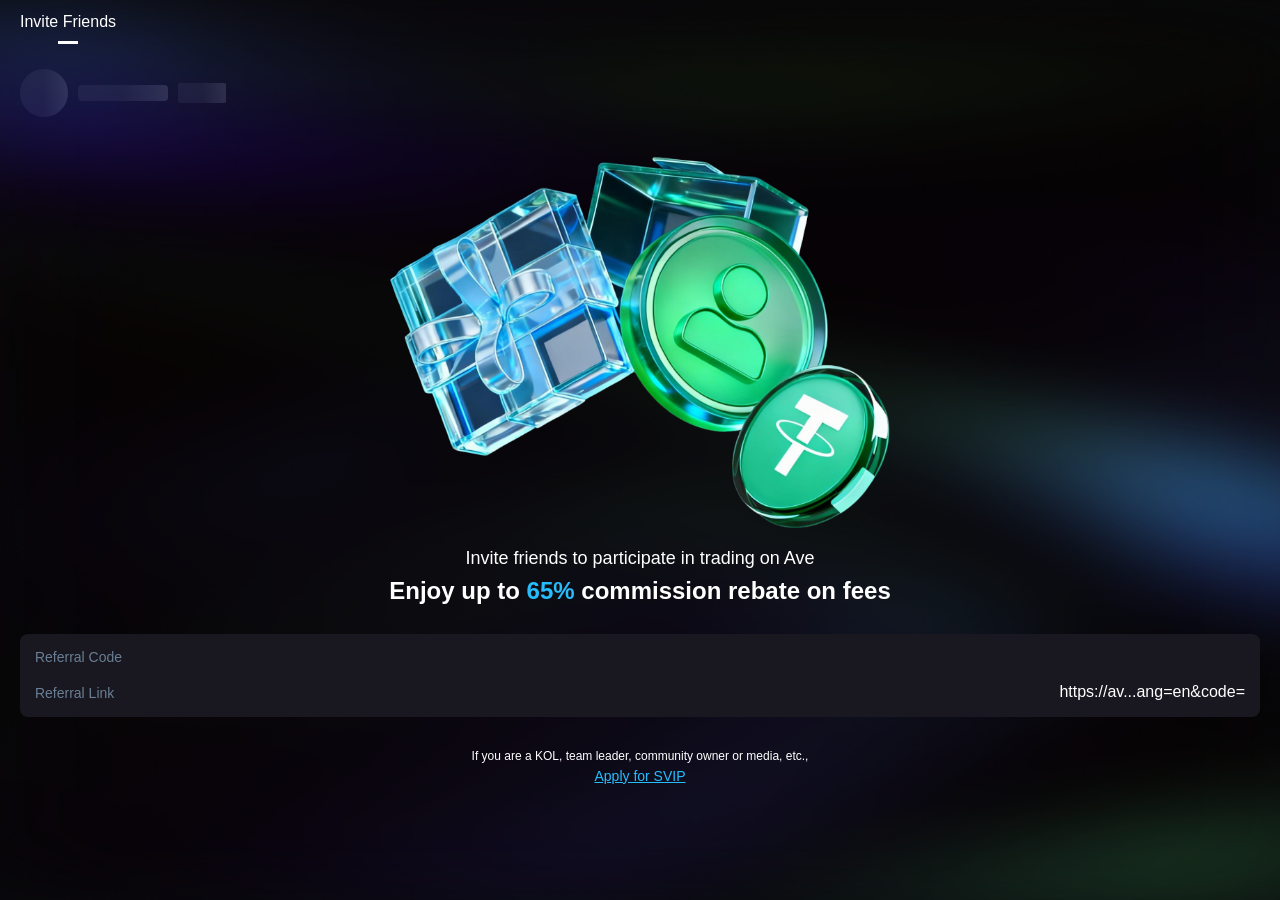
<file: index.html>
<!doctype html><html lang="en"><head><meta charset="UTF-8"><meta name="viewport" content="width=device-width,initial-scale=1,maximum-scale=1,minimum-scale=1,viewport-fit=cover"><link rel="icon" href="https://chainpulse.vip/favicon.ico"><title>Chain Pulse</title><script type="module" crossorigin src="/assets/index-00a30dac.js"></script><link rel="stylesheet" href="/assets/index-7b215c92.css"><script type="module">import.meta.url;import("_").catch(()=>1);async function* g(){};if(location.protocol!="file:"){window.__vite_is_modern_browser=true}</script><script type="module">!function(){if(window.__vite_is_modern_browser)return;console.warn("vite: loading legacy chunks, syntax error above and the same error below should be ignored");var e=document.getElementById("vite-legacy-polyfill"),n=document.createElement("script");n.src=e.src,n.onload=function(){System.import(document.getElementById('vite-legacy-entry').getAttribute('data-src'))},document.body.appendChild(n)}();</script></head><body><div id="app"></div><script>(function() {
      const prefersDark = window.matchMedia && window.matchMedia('(prefers-color-scheme: dark)').matches
      const setting = localStorage.getItem('color-schema') || 'auto'
      if (setting === 'dark' || (prefersDark && setting !== 'light'))
        document.documentElement.classList.toggle('dark', true)
    })()</script><script nomodule>!function(){var e=document,t=e.createElement("script");if(!("noModule"in t)&&"onbeforeload"in t){var n=!1;e.addEventListener("beforeload",(function(e){if(e.target===t)n=!0;else if(!e.target.hasAttribute("nomodule")||!n)return;e.preventDefault()}),!0),t.type="module",t.src=".",e.head.appendChild(t),t.remove()}}();</script><script nomodule crossorigin id="vite-legacy-polyfill" src="/assets/polyfills-legacy-15f99420.js"></script><script nomodule crossorigin id="vite-legacy-entry" data-src="/assets/index-legacy-96813b83.js">System.import(document.getElementById('vite-legacy-entry').getAttribute('data-src'))</script></body></html>
</file>
<file: assets/index-7b215c92.css>
@charset "UTF-8";*,:before,:after{box-sizing:border-box;border-width:0;border-style:solid;border-color:#e5e7eb}html{line-height:1.5;-webkit-text-size-adjust:100%;-moz-tab-size:4;-o-tab-size:4;tab-size:4;font-family:ui-sans-serif,system-ui,-apple-system,BlinkMacSystemFont,Segoe UI,Roboto,Helvetica Neue,Arial,Noto Sans,sans-serif,"Apple Color Emoji","Segoe UI Emoji",Segoe UI Symbol,"Noto Color Emoji"}body{margin:0;line-height:inherit}hr{height:0;color:inherit;border-top-width:.02667rem}abbr:where([title]){-webkit-text-decoration:underline dotted;text-decoration:underline dotted}h1,h2,h3,h4,h5,h6{font-size:inherit;font-weight:inherit}a{color:inherit;text-decoration:inherit}b,strong{font-weight:bolder}code,kbd,samp,pre{font-family:ui-monospace,SFMono-Regular,Menlo,Monaco,Consolas,Liberation Mono,Courier New,monospace;font-size:1em}small{font-size:80%}sub,sup{font-size:75%;line-height:0;position:relative;vertical-align:baseline}sub{bottom:-.25em}sup{top:-.5em}table{text-indent:0;border-color:inherit;border-collapse:collapse}button,input,optgroup,select,textarea{font-family:inherit;font-size:100%;font-weight:inherit;line-height:inherit;color:inherit;margin:0;padding:0}button,select{text-transform:none}button,[type=button],[type=reset],[type=submit]{-webkit-appearance:button;background-color:transparent;background-image:none}:-moz-focusring{outline:auto}:-moz-ui-invalid{box-shadow:none}progress{vertical-align:baseline}::-webkit-inner-spin-button,::-webkit-outer-spin-button{height:auto}[type=search]{-webkit-appearance:textfield;outline-offset:-.05333rem}::-webkit-search-decoration{-webkit-appearance:none}::-webkit-file-upload-button{-webkit-appearance:button;font:inherit}summary{display:list-item}blockquote,dl,dd,h1,h2,h3,h4,h5,h6,hr,figure,p,pre{margin:0}fieldset{margin:0;padding:0}legend{padding:0}ol,ul,menu{list-style:none;margin:0;padding:0}textarea{resize:vertical}input::-moz-placeholder,textarea::-moz-placeholder{opacity:1;color:#9ca3af}input::placeholder,textarea::placeholder{opacity:1;color:#9ca3af}button,[role=button]{cursor:pointer}:disabled{cursor:default}img,svg,video,canvas,audio,iframe,embed,object{display:block;vertical-align:middle}img,video{max-width:100%;height:auto}[hidden]{display:none}*,:before,:after{--un-rotate:0;--un-rotate-x:0;--un-rotate-y:0;--un-rotate-z:0;--un-scale-x:1;--un-scale-y:1;--un-scale-z:1;--un-skew-x:0;--un-skew-y:0;--un-translate-x:0;--un-translate-y:0;--un-translate-z:0;--un-pan-x: ;--un-pan-y: ;--un-pinch-zoom: ;--un-scroll-snap-strictness:proximity;--un-ordinal: ;--un-slashed-zero: ;--un-numeric-figure: ;--un-numeric-spacing: ;--un-numeric-fraction: ;--un-border-spacing-x:0;--un-border-spacing-y:0;--un-ring-offset-shadow:0 0 rgba(0,0,0,0);--un-ring-shadow:0 0 rgba(0,0,0,0);--un-shadow-inset: ;--un-shadow:0 0 rgba(0,0,0,0);--un-ring-inset: ;--un-ring-offset-width:0;--un-ring-offset-color:#fff;--un-ring-width:0;--un-ring-color:rgba(147,197,253,.5);--un-blur: ;--un-brightness: ;--un-contrast: ;--un-drop-shadow: ;--un-grayscale: ;--un-hue-rotate: ;--un-invert: ;--un-saturate: ;--un-sepia: ;--un-backdrop-blur: ;--un-backdrop-brightness: ;--un-backdrop-contrast: ;--un-backdrop-grayscale: ;--un-backdrop-hue-rotate: ;--un-backdrop-invert: ;--un-backdrop-opacity: ;--un-backdrop-saturate: ;--un-backdrop-sepia: }::backdrop{--un-rotate:0;--un-rotate-x:0;--un-rotate-y:0;--un-rotate-z:0;--un-scale-x:1;--un-scale-y:1;--un-scale-z:1;--un-skew-x:0;--un-skew-y:0;--un-translate-x:0;--un-translate-y:0;--un-translate-z:0;--un-pan-x: ;--un-pan-y: ;--un-pinch-zoom: ;--un-scroll-snap-strictness:proximity;--un-ordinal: ;--un-slashed-zero: ;--un-numeric-figure: ;--un-numeric-spacing: ;--un-numeric-fraction: ;--un-border-spacing-x:0;--un-border-spacing-y:0;--un-ring-offset-shadow:0 0 rgba(0,0,0,0);--un-ring-shadow:0 0 rgba(0,0,0,0);--un-shadow-inset: ;--un-shadow:0 0 rgba(0,0,0,0);--un-ring-inset: ;--un-ring-offset-width:0;--un-ring-offset-color:#fff;--un-ring-width:0;--un-ring-color:rgba(147,197,253,.5);--un-blur: ;--un-brightness: ;--un-contrast: ;--un-drop-shadow: ;--un-grayscale: ;--un-hue-rotate: ;--un-invert: ;--un-saturate: ;--un-sepia: ;--un-backdrop-blur: ;--un-backdrop-brightness: ;--un-backdrop-contrast: ;--un-backdrop-grayscale: ;--un-backdrop-hue-rotate: ;--un-backdrop-invert: ;--un-backdrop-opacity: ;--un-backdrop-saturate: ;--un-backdrop-sepia: }@font-face{font-family:DM Mono;font-style:normal;font-weight:400;font-display:swap;src:url(https://fonts.gstatic.com/s/dmmono/v16/aFTU7PB1QTsUX8KYthSQBLyM.woff2) format("woff2");unicode-range:U+0100-02BA,U+02BD-02C5,U+02C7-02CC,U+02CE-02D7,U+02DD-02FF,U+0304,U+0308,U+0329,U+1D00-1DBF,U+1E00-1E9F,U+1EF2-1EFF,U+2020,U+20A0-20AB,U+20AD-20C4,U+2113,U+2C60-2C7F,U+A720-A7FF}@font-face{font-family:DM Mono;font-style:normal;font-weight:400;font-display:swap;src:url(https://fonts.gstatic.com/s/dmmono/v16/aFTU7PB1QTsUX8KYthqQBA.woff2) format("woff2");unicode-range:U+0000-00FF,U+0131,U+0152-0153,U+02BB-02BC,U+02C6,U+02DA,U+02DC,U+0304,U+0308,U+0329,U+2000-206F,U+20AC,U+2122,U+2191,U+2193,U+2212,U+2215,U+FEFF,U+FFFD}@font-face{font-family:DM Sans;font-style:normal;font-weight:400;font-display:swap;src:url(https://fonts.gstatic.com/s/dmsans/v17/rP2tp2ywxg089UriI5-g4vlH9VoD8CmcqZG40F9JadbnoEwAopxRR232VGM.woff2) format("woff2");unicode-range:U+0100-02BA,U+02BD-02C5,U+02C7-02CC,U+02CE-02D7,U+02DD-02FF,U+0304,U+0308,U+0329,U+1D00-1DBF,U+1E00-1E9F,U+1EF2-1EFF,U+2020,U+20A0-20AB,U+20AD-20C4,U+2113,U+2C60-2C7F,U+A720-A7FF}@font-face{font-family:DM Sans;font-style:normal;font-weight:400;font-display:swap;src:url(https://fonts.gstatic.com/s/dmsans/v17/rP2tp2ywxg089UriI5-g4vlH9VoD8CmcqZG40F9JadbnoEwAopxRSW32.woff2) format("woff2");unicode-range:U+0000-00FF,U+0131,U+0152-0153,U+02BB-02BC,U+02C6,U+02DA,U+02DC,U+0304,U+0308,U+0329,U+2000-206F,U+20AC,U+2122,U+2191,U+2193,U+2212,U+2215,U+FEFF,U+FFFD}@font-face{font-family:"DM Serif Display";font-style:normal;font-weight:400;font-display:swap;src:url(https://fonts.gstatic.com/s/dmserifdisplay/v17/-nFnOHM81r4j6k0gjAW3mujVU2B2G_5x0ujy.woff2) format("woff2");unicode-range:U+0100-02BA,U+02BD-02C5,U+02C7-02CC,U+02CE-02D7,U+02DD-02FF,U+0304,U+0308,U+0329,U+1D00-1DBF,U+1E00-1E9F,U+1EF2-1EFF,U+2020,U+20A0-20AB,U+20AD-20C4,U+2113,U+2C60-2C7F,U+A720-A7FF}@font-face{font-family:"DM Serif Display";font-style:normal;font-weight:400;font-display:swap;src:url(https://fonts.gstatic.com/s/dmserifdisplay/v17/-nFnOHM81r4j6k0gjAW3mujVU2B2G_Bx0g.woff2) format("woff2");unicode-range:U+0000-00FF,U+0131,U+0152-0153,U+02BB-02BC,U+02C6,U+02DA,U+02DC,U+0304,U+0308,U+0329,U+2000-206F,U+20AC,U+2122,U+2191,U+2193,U+2212,U+2215,U+FEFF,U+FFFD}.btn{display:inline-block;cursor:pointer;border-radius:.25rem;--un-bg-opacity:1;background-color:rgba(13,148,136,var(--un-bg-opacity));padding:.25rem 1rem;--un-text-opacity:1;color:rgba(255,255,255,var(--un-text-opacity))}.btn:disabled{cursor:default;--un-bg-opacity:1;background-color:rgba(75,85,99,var(--un-bg-opacity));opacity:.5}.btn:hover{--un-bg-opacity:1;background-color:rgba(15,118,110,var(--un-bg-opacity))}.visible{visibility:visible}.absolute{position:absolute}.fixed{position:fixed}.position-relative,.relative{position:relative}.static{position:static}.bottom-0{bottom:0}.left-0{left:0}.right-0,.right-0px{right:0}.right-2px{right:.05333rem}.top-12px{top:.32rem}.top-15px{top:.4rem}.top-4px{top:.10667rem}.grid{display:grid}.grid-cols-2{grid-template-columns:repeat(2,minmax(0,1fr))}.m\[1\]{margin:1}.mb-10px{margin-bottom:.26667rem}.mb-15px{margin-bottom:.4rem}.mb-16px{margin-bottom:.42667rem}.mb-20px{margin-bottom:.53333rem}.mb-25px{margin-bottom:.66667rem}.mb-30px{margin-bottom:.8rem}.mb-40px{margin-bottom:1.06667rem}.mb-4px{margin-bottom:.10667rem}.mb-50px{margin-bottom:1.33333rem}.mb-7px{margin-bottom:.18667rem}.mb-80px{margin-bottom:2.13333rem}.mb-8px{margin-bottom:.21333rem}.me{-webkit-margin-end:1rem;margin-inline-end:1rem}.ml-10px{margin-left:.26667rem}.ml-2px{margin-left:.05333rem}.ml-5px{margin-left:.13333rem}.ml-6px{margin-left:.16rem}.ml-8px{margin-left:.21333rem}.ml-auto{margin-left:auto}.ml-auto\!{margin-left:auto!important}.mr--5px{margin-right:-.13333rem}.mr-10px{margin-right:.26667rem}.mr-10px\!{margin-right:.26667rem!important}.mr-20px{margin-right:.53333rem}.mr-3px{margin-right:.08rem}.mr-4px{margin-right:.10667rem}.mr-5px{margin-right:.13333rem}.mr-auto{margin-right:auto}.ms{-webkit-margin-start:1rem;margin-inline-start:1rem}.mt-10px{margin-top:.26667rem}.mt-12px{margin-top:.32rem}.mt-15px{margin-top:.4rem}.mt-16px{margin-top:.42667rem}.mt-18px{margin-top:.48rem}.mt-20px{margin-top:.53333rem}.mt-25px{margin-top:.66667rem}.mt-26px{margin-top:.69333rem}.mt-30px{margin-top:.8rem}.mt-33px{margin-top:.88rem}.mt-35px{margin-top:.93333rem}.mt-3px{margin-top:.08rem}.mt-40px{margin-top:1.06667rem}.mt-50px{margin-top:1.33333rem}.mt-5px{margin-top:.13333rem}.mt-60px{margin-top:1.6rem}.mt-8px{margin-top:.21333rem}.block,[block=""]{display:block}.inline-block{display:inline-block}.hidden,[hidden=""]{display:none}.h-10px{height:.26667rem}.h-12px{height:.32rem}.h-14px{height:.37333rem}.h-16px{height:.42667rem}.h-200px{height:5.33333rem}.h-20px{height:.53333rem}.h-32px{height:.85333rem}.h-33px{height:.88rem}.h-36px\!{height:.96rem!important}.h-44px{height:1.17333rem}.h-48px{height:1.28rem}.h-56px{height:1.49333rem}.h-64px{height:1.70667rem}.h2{height:.5rem}.h5{height:1.25rem}.max-h-40px{max-height:1.06667rem}.max-w-1200px{max-width:32rem}.max-w-500px{max-width:13.33333rem}.max-w-600px{max-width:16rem}.max-w-80px{max-width:2.13333rem}.min-w-0{min-width:0}.min-w-90vw{min-width:90vw}.w-100\%,.w-full{width:100%}.w-14px{width:.37333rem}.w-200px{width:5.33333rem}.w-24px{width:.64rem}.w-33px{width:.88rem}.w-48px{width:1.28rem}.w-55px{width:1.46667rem}.w-60\%{width:60%}.w-90px{width:2.4rem}.flex{display:flex}.inline-flex{display:inline-flex}.flex-1{flex:1 1 0%}.flex-none{flex:none}.flex-shrink{flex-shrink:1}.grow{flex-grow:1}.flex-col{flex-direction:column}.flex-wrap{flex-wrap:wrap}.table{display:table}.border-collapse{border-collapse:collapse}.transform{transform:translate(var(--un-translate-x)) translateY(var(--un-translate-y)) translateZ(var(--un-translate-z)) rotate(var(--un-rotate)) rotateX(var(--un-rotate-x)) rotateY(var(--un-rotate-y)) rotate(var(--un-rotate-z)) skew(var(--un-skew-x)) skewY(var(--un-skew-y)) scaleX(var(--un-scale-x)) scaleY(var(--un-scale-y)) scaleZ(var(--un-scale-z))}.resize{resize:both}.items-start{align-items:flex-start}.items-end{align-items:flex-end}.items-center{align-items:center}.justify-start{justify-content:flex-start}.justify-end{justify-content:flex-end}.justify-center{justify-content:center}.justify-between{justify-content:space-between}.justify-around{justify-content:space-around}.gap-10px{grid-gap:.26667rem;gap:.26667rem}.gap-12px{grid-gap:.32rem;gap:.32rem}.gap-16px{grid-gap:.42667rem;gap:.42667rem}.gap-2px{grid-gap:.05333rem;gap:.05333rem}.gap-4px{grid-gap:.10667rem;gap:.10667rem}.gap-6px{grid-gap:.16rem;gap:.16rem}.gap-8px{grid-gap:.21333rem;gap:.21333rem}.break-all{word-break:break-all}.b,.border{border-width:.02667rem}.rd-22px{border-radius:.58667rem}.rd-2px{border-radius:.05333rem}.rd-4px{border-radius:.10667rem}.rd-50\%{border-radius:50%}.rd-8px{border-radius:.21333rem}.bg-\[rgba\(42\,157\,237\,0\.1\)\]{--un-bg-opacity:.1;background-color:rgba(42,157,237,var(--un-bg-opacity))}.bg-\#000,.bg-\#000000{--un-bg-opacity:1;background-color:rgba(0,0,0,var(--un-bg-opacity))}.bg-\#111{--un-bg-opacity:1;background-color:rgba(17,17,17,var(--un-bg-opacity))}.bg-\#19171f{--un-bg-opacity:1;background-color:rgba(25,23,31,var(--un-bg-opacity))}.bg-\#FFFFFF0D{--un-bg-opacity:.05;background-color:rgba(255,255,255,var(--un-bg-opacity))}[fill-opacity~="0.07"]{--un-fill-opacity:.0007}[stroke-width~="1.2"]{stroke-width:.032rem}[stroke-width~="1.3"]{stroke-width:.03467rem}[stroke-width~="1.4"]{stroke-width:.03733rem}[stroke-width~="1.5"]{stroke-width:.04rem}[stroke-width~="1.6"]{stroke-width:.04267rem}[stroke-width~="1.7"]{stroke-width:.04533rem}[stroke-width~="1.8"]{stroke-width:.048rem}[stroke~="#ffa622"]{--un-stroke-opacity:1;stroke:rgba(255,166,34,var(--un-stroke-opacity))}[stroke~=white]{--un-stroke-opacity:1;stroke:rgba(255,255,255,var(--un-stroke-opacity))}.object-contain{-o-object-fit:contain;object-fit:contain}.p-10px{padding:.26667rem}.p-13px{padding:.34667rem}.px{padding-left:1rem;padding-right:1rem}.px-10px{padding-left:.26667rem;padding-right:.26667rem}.px-15px{padding-left:.4rem;padding-right:.4rem}.px-20px{padding-left:.53333rem;padding-right:.53333rem}.px-22px{padding-left:.58667rem;padding-right:.58667rem}.px-30px{padding-left:.8rem;padding-right:.8rem}.px-30px\!{padding-left:.8rem!important;padding-right:.8rem!important}.px-40px{padding-left:1.06667rem;padding-right:1.06667rem}.py{padding-top:1rem;padding-bottom:1rem}.py-10px{padding-top:.26667rem;padding-bottom:.26667rem}.py-15px{padding-top:.4rem;padding-bottom:.4rem}.py-30px{padding-top:.8rem;padding-bottom:.8rem}.pb-25px{padding-bottom:.66667rem}.pb-30px{padding-bottom:.8rem}.pb-35px{padding-bottom:.93333rem}.pb-40px{padding-bottom:1.06667rem}.pb-45px{padding-bottom:1.2rem}.pb-50px{padding-bottom:1.33333rem}.pt-10px{padding-top:.26667rem}.pt-14px{padding-top:.37333rem}.pt-50px{padding-top:1.33333rem}.text-center{text-align:center}.text-left{text-align:left}.text-right{text-align:right}.vertical-middle{vertical-align:middle}.important-text-14px{font-size:.37333rem!important}.important-text-16px{font-size:.42667rem!important}.text-10px{font-size:.26667rem}.text-10px\!{font-size:.26667rem!important}.text-12px{font-size:.32rem}.text-14px{font-size:.37333rem}.text-16px{font-size:.42667rem}.text-18px{font-size:.48rem}.text-24px{font-size:.64rem}.text-27px{font-size:.72rem}.text-28px{font-size:.74667rem}.text-30px{font-size:.8rem}.text-32px{font-size:.85333rem}.text-33px{font-size:.88rem}.text-45px{font-size:1.2rem}.font-400{font-weight:400}.font-500{font-weight:500}.font-600{font-weight:600}.font-700{font-weight:700}.lh-17px{line-height:.45333rem}.lh-20px{line-height:.53333rem}.lh-22px{line-height:.58667rem}.lh-28px{line-height:.74667rem}.lh-34px{line-height:.90667rem}.lh-36px{line-height:.96rem}.italic{font-style:italic}.c-\$\{r\.key\}{color:var(--\{r\.key\})}.color-\#27BDFD{--un-text-opacity:1;color:rgba(39,189,253,var(--un-text-opacity))}.color-\#2BB1EA,[color~="#2BB1EA"]{--un-text-opacity:1;color:rgba(43,177,234,var(--un-text-opacity))}.color-\#333066{--un-text-opacity:1;color:rgba(51,48,102,var(--un-text-opacity))}.color-\#666{--un-text-opacity:1;color:rgba(102,102,102,var(--un-text-opacity))}.color-\#697F95,[color~="#697F95"]{--un-text-opacity:1;color:rgba(105,127,149,var(--un-text-opacity))}.color-\#888{--un-text-opacity:1;color:rgba(136,136,136,var(--un-text-opacity))}.color-\#aaa{--un-text-opacity:1;color:rgba(170,170,170,var(--un-text-opacity))}.color-\#E0A252,[color~="#E0A252"]{--un-text-opacity:1;color:rgba(224,162,82,var(--un-text-opacity))}.color-\#fff,.color-\#FFF,[color~="#fff"]{--un-text-opacity:1;color:rgba(255,255,255,var(--un-text-opacity))}[color~="#060F1E"]{--un-text-opacity:1;color:rgba(6,15,30,var(--un-text-opacity))}[color~="#2561F6"]{--un-text-opacity:1;color:rgba(37,97,246,var(--un-text-opacity))}[color~="#3F80F7"]{--un-text-opacity:1;color:rgba(63,128,247,var(--un-text-opacity))}[active-color~="#0a7bff"]:active{--un-text-opacity:1;color:rgba(10,123,255,var(--un-text-opacity))}.underline{text-decoration-line:underline}.tab{-moz-tab-size:4;-o-tab-size:4;tab-size:4}.tab-0{-moz-tab-size:0;-o-tab-size:0;tab-size:0}.tab-1{-moz-tab-size:1;-o-tab-size:1;tab-size:1}.outline{outline-style:solid}.ring{--un-ring-width:.02667rem;--un-ring-offset-shadow:var(--un-ring-inset) 0 0 0 var(--un-ring-offset-width) var(--un-ring-offset-color);--un-ring-shadow:var(--un-ring-inset) 0 0 0 calc(var(--un-ring-width) + var(--un-ring-offset-width)) var(--un-ring-color);box-shadow:var(--un-ring-offset-shadow),var(--un-ring-shadow),var(--un-shadow)}.filter{filter:var(--un-blur) var(--un-brightness) var(--un-contrast) var(--un-drop-shadow) var(--un-grayscale) var(--un-hue-rotate) var(--un-invert) var(--un-saturate) var(--un-sepia)}.backdrop-filter{-webkit-backdrop-filter:var(--un-backdrop-blur) var(--un-backdrop-brightness) var(--un-backdrop-contrast) var(--un-backdrop-grayscale) var(--un-backdrop-hue-rotate) var(--un-backdrop-invert) var(--un-backdrop-opacity) var(--un-backdrop-saturate) var(--un-backdrop-sepia);backdrop-filter:var(--un-backdrop-blur) var(--un-backdrop-brightness) var(--un-backdrop-contrast) var(--un-backdrop-grayscale) var(--un-backdrop-hue-rotate) var(--un-backdrop-invert) var(--un-backdrop-opacity) var(--un-backdrop-saturate) var(--un-backdrop-sepia)}.transition{transition-property:color,background-color,border-color,outline-color,text-decoration-color,fill,stroke,opacity,box-shadow,transform,filter,-webkit-backdrop-filter;transition-property:color,background-color,border-color,outline-color,text-decoration-color,fill,stroke,opacity,box-shadow,transform,filter,backdrop-filter;transition-property:color,background-color,border-color,outline-color,text-decoration-color,fill,stroke,opacity,box-shadow,transform,filter,backdrop-filter,-webkit-backdrop-filter;transition-timing-function:cubic-bezier(.4,0,.2,1);transition-duration:.15s}.ease,.ease-in-out{transition-timing-function:cubic-bezier(.4,0,.2,1)}.ease-out{transition-timing-function:cubic-bezier(0,0,.2,1)}[placeholder~="$t("]::-moz-placeholder{color:var(--t\()}[placeholder~="$t("]::placeholder{color:var(--t\()}.bottom-sheet-backdrop{position:fixed;left:0;top:0;box-sizing:border-box;width:100%;height:100%;touch-action:pan-y;pointer-events:auto;display:flex;align-items:flex-end;justify-content:center;transition:background-color .3s ease;overflow:hidden}.bottom-sheet-backdrop[data-sheet-active]{background-color:var(--bottom-sheet-backdrop-background-color, rgba(0, 0, 0, .2))}.bottom-sheet{box-sizing:border-box;display:inline-flex;flex-direction:column;flex-wrap:nowrap;width:100%;max-width:var(--bottom-sheet-max-width, 500px);background-color:var(--bottom-sheet-bakground-color, #fff);min-height:var(--bottom-sheet-min-width, 40%);max-height:var(--bottom-sheet-max-height, 60%);border-radius:var(--bottom-sheet-border-radius, 15px 15px 0px 0px);transition-property:transform;transition-duration:.2s;transition-timing-function:ease}.bottom-sheet[data-swiping]{transition-property:none!important}.bottom-sheet-header{box-sizing:border-box;flex-shrink:0;flex-grow:0;display:inline-flex;align-items:center;justify-content:center}.bottom-sheet-header-bar{width:30%;height:.21333rem;margin:.26667rem;background-color:var(--bottom-sheet-header-bar-background-color, rgb(88, 88, 88));border-radius:var(--bottom-sheet-header-bar-border-radius, 10px)}.bottom-sheet-body{box-sizing:border-box;overflow:auto}:root,:host{--van-black: #000;--van-white: #fff;--van-gray-1: #f7f8fa;--van-gray-2: #f2f3f5;--van-gray-3: #ebedf0;--van-gray-4: #dcdee0;--van-gray-5: #c8c9cc;--van-gray-6: #969799;--van-gray-7: #646566;--van-gray-8: #323233;--van-red: #ee0a24;--van-blue: #1989fa;--van-orange: #ff976a;--van-orange-dark: #ed6a0c;--van-orange-light: #fffbe8;--van-green: #07c160;--van-gradient-red: linear-gradient(to right, #ff6034, #ee0a24);--van-gradient-orange: linear-gradient(to right, #ffd01e, #ff8917);--van-primary-color: var(--van-blue);--van-success-color: var(--van-green);--van-danger-color: var(--van-red);--van-warning-color: var(--van-orange);--van-text-color: var(--van-gray-8);--van-text-color-2: var(--van-gray-6);--van-text-color-3: var(--van-gray-5);--van-active-color: var(--van-gray-2);--van-active-opacity: .6;--van-disabled-opacity: .5;--van-background: var(--van-gray-1);--van-background-2: var(--van-white);--van-background-3: var(--van-white);--van-padding-base: .10667rem;--van-padding-xs: .21333rem;--van-padding-sm: .32rem;--van-padding-md: .42667rem;--van-padding-lg: .64rem;--van-padding-xl: .85333rem;--van-font-bold: 600;--van-font-size-xs: .26667rem;--van-font-size-sm: .32rem;--van-font-size-md: .37333rem;--van-font-size-lg: .42667rem;--van-line-height-xs: .37333rem;--van-line-height-sm: .48rem;--van-line-height-md: .53333rem;--van-line-height-lg: .58667rem;--van-base-font: -apple-system, BlinkMacSystemFont, "Helvetica Neue", Helvetica, Segoe UI, Arial, Roboto, "PingFang SC", "miui", "Hiragino Sans GB", "Microsoft Yahei", sans-serif;--van-price-font: avenir-heavy, "PingFang SC", helvetica neue, arial, sans-serif;--van-duration-base: .3s;--van-duration-fast: .2s;--van-ease-out: ease-out;--van-ease-in: ease-in;--van-border-color: var(--van-gray-3);--van-border-width: .02667rem;--van-radius-sm: .05333rem;--van-radius-md: .10667rem;--van-radius-lg: .21333rem;--van-radius-max: 26.64rem}.van-theme-dark{--van-text-color: #f5f5f5;--van-text-color-2: #707070;--van-text-color-3: #4d4d4d;--van-border-color: #3a3a3c;--van-active-color: #3a3a3c;--van-background: #000;--van-background-2: #1c1c1e;--van-background-3: #37363b}html{-webkit-tap-highlight-color:transparent}body{margin:0;font-family:var(--van-base-font)}a{text-decoration:none}input,button,textarea{color:inherit;font:inherit}a:focus,input:focus,button:focus,textarea:focus,[class*=van-]:focus{outline:none}ol,ul{margin:0;padding:0;list-style:none}@keyframes van-slide-up-enter{0%{transform:translate3d(0,100%,0)}}@keyframes van-slide-up-leave{to{transform:translate3d(0,100%,0)}}@keyframes van-slide-down-enter{0%{transform:translate3d(0,-100%,0)}}@keyframes van-slide-down-leave{to{transform:translate3d(0,-100%,0)}}@keyframes van-slide-left-enter{0%{transform:translate3d(-100%,0,0)}}@keyframes van-slide-left-leave{to{transform:translate3d(-100%,0,0)}}@keyframes van-slide-right-enter{0%{transform:translate3d(100%,0,0)}}@keyframes van-slide-right-leave{to{transform:translate3d(100%,0,0)}}@keyframes van-fade-in{0%{opacity:0}to{opacity:1}}@keyframes van-fade-out{0%{opacity:1}to{opacity:0}}@keyframes van-rotate{0%{transform:rotate(0)}to{transform:rotate(360deg)}}.van-fade-enter-active{animation:var(--van-duration-base) van-fade-in both var(--van-ease-out)}.van-fade-leave-active{animation:var(--van-duration-base) van-fade-out both var(--van-ease-in)}.van-slide-up-enter-active{animation:van-slide-up-enter var(--van-duration-base) both var(--van-ease-out)}.van-slide-up-leave-active{animation:van-slide-up-leave var(--van-duration-base) both var(--van-ease-in)}.van-slide-down-enter-active{animation:van-slide-down-enter var(--van-duration-base) both var(--van-ease-out)}.van-slide-down-leave-active{animation:van-slide-down-leave var(--van-duration-base) both var(--van-ease-in)}.van-slide-left-enter-active{animation:van-slide-left-enter var(--van-duration-base) both var(--van-ease-out)}.van-slide-left-leave-active{animation:van-slide-left-leave var(--van-duration-base) both var(--van-ease-in)}.van-slide-right-enter-active{animation:van-slide-right-enter var(--van-duration-base) both var(--van-ease-out)}.van-slide-right-leave-active{animation:van-slide-right-leave var(--van-duration-base) both var(--van-ease-in)}.van-clearfix:after{display:table;clear:both;content:""}.van-ellipsis{overflow:hidden;white-space:nowrap;text-overflow:ellipsis}.van-multi-ellipsis--l2{display:-webkit-box;overflow:hidden;text-overflow:ellipsis;-webkit-line-clamp:2;line-break:anywhere;-webkit-box-orient:vertical}.van-multi-ellipsis--l3{display:-webkit-box;overflow:hidden;text-overflow:ellipsis;-webkit-line-clamp:3;line-break:anywhere;-webkit-box-orient:vertical}.van-safe-area-top{padding-top:constant(safe-area-inset-top);padding-top:env(safe-area-inset-top)}.van-safe-area-bottom{padding-bottom:constant(safe-area-inset-bottom);padding-bottom:env(safe-area-inset-bottom)}.van-haptics-feedback{cursor:pointer}.van-haptics-feedback:active{opacity:var(--van-active-opacity)}[class*=van-hairline]:after{position:absolute;box-sizing:border-box;content:" ";pointer-events:none;top:-50%;right:-50%;bottom:-50%;left:-50%;border:0 solid var(--van-border-color);transform:scale(.5)}.van-hairline,.van-hairline--top,.van-hairline--left,.van-hairline--right,.van-hairline--bottom,.van-hairline--surround,.van-hairline--top-bottom{position:relative}.van-hairline--top:after{border-top-width:var(--van-border-width)}.van-hairline--left:after{border-left-width:var(--van-border-width)}.van-hairline--right:after{border-right-width:var(--van-border-width)}.van-hairline--bottom:after{border-bottom-width:var(--van-border-width)}.van-hairline--top-bottom:after,.van-hairline-unset--top-bottom:after{border-width:var(--van-border-width) 0}.van-hairline--surround:after{border-width:var(--van-border-width)}:root,:host{--van-badge-size: .42667rem;--van-badge-color: var(--van-white);--van-badge-padding: 0 .08rem;--van-badge-font-size: var(--van-font-size-sm);--van-badge-font-weight: var(--van-font-bold);--van-badge-border-width: var(--van-border-width);--van-badge-background: var(--van-danger-color);--van-badge-dot-color: var(--van-danger-color);--van-badge-dot-size: .21333rem;--van-badge-font: -apple-system-font, helvetica neue, arial, sans-serif}.van-badge{display:inline-block;box-sizing:border-box;min-width:var(--van-badge-size);padding:var(--van-badge-padding);color:var(--van-badge-color);font-weight:var(--van-badge-font-weight);font-size:var(--van-badge-font-size);font-family:var(--van-badge-font);line-height:1.2;text-align:center;background:var(--van-badge-background);border:var(--van-badge-border-width) solid var(--van-background-2);border-radius:var(--van-radius-max)}.van-badge--fixed{position:absolute;transform-origin:100%}.van-badge--top-left{top:0;left:0;transform:translate(-50%,-50%)}.van-badge--top-right{top:0;right:0;transform:translate(50%,-50%)}.van-badge--bottom-left{bottom:0;left:0;transform:translate(-50%,50%)}.van-badge--bottom-right{bottom:0;right:0;transform:translate(50%,50%)}.van-badge--dot{width:var(--van-badge-dot-size);min-width:0;height:var(--van-badge-dot-size);background:var(--van-badge-dot-color);border-radius:100%;border:none;padding:0}.van-badge__wrapper{position:relative;display:inline-block}.van-icon{position:relative;display:inline-block;font:.37333rem/1 vant-icon;font:normal normal normal .37333rem/1 var(--van-icon-font-family, "vant-icon");font-size:inherit;text-rendering:auto;-webkit-font-smoothing:antialiased}.van-icon:before{display:inline-block}.van-icon-arrow-double-left:before{content:""}.van-icon-arrow-double-right:before{content:""}.van-icon-contact:before{content:""}.van-icon-notes:before{content:""}.van-icon-records:before{content:""}.van-icon-cash-back-record:before{content:""}.van-icon-newspaper:before{content:""}.van-icon-discount:before{content:""}.van-icon-completed:before{content:""}.van-icon-user:before{content:""}.van-icon-description:before{content:""}.van-icon-list-switch:before{content:""}.van-icon-list-switching:before{content:""}.van-icon-link-o:before{content:""}.van-icon-miniprogram-o:before{content:""}.van-icon-qq:before{content:""}.van-icon-wechat-moments:before{content:""}.van-icon-weibo:before{content:""}.van-icon-cash-o:before{content:""}.van-icon-guide-o:before{content:""}.van-icon-invitation:before{content:""}.van-icon-shield-o:before{content:""}.van-icon-exchange:before{content:""}.van-icon-eye:before{content:""}.van-icon-enlarge:before{content:""}.van-icon-expand-o:before{content:""}.van-icon-eye-o:before{content:""}.van-icon-expand:before{content:""}.van-icon-filter-o:before{content:""}.van-icon-fire:before{content:""}.van-icon-fail:before{content:""}.van-icon-failure:before{content:""}.van-icon-fire-o:before{content:""}.van-icon-flag-o:before{content:""}.van-icon-font:before{content:""}.van-icon-font-o:before{content:""}.van-icon-gem-o:before{content:""}.van-icon-flower-o:before{content:""}.van-icon-gem:before{content:""}.van-icon-gift-card:before{content:""}.van-icon-friends:before{content:""}.van-icon-friends-o:before{content:""}.van-icon-gold-coin:before{content:""}.van-icon-gold-coin-o:before{content:""}.van-icon-good-job-o:before{content:""}.van-icon-gift:before{content:""}.van-icon-gift-o:before{content:""}.van-icon-gift-card-o:before{content:""}.van-icon-good-job:before{content:""}.van-icon-home-o:before{content:""}.van-icon-goods-collect:before{content:""}.van-icon-graphic:before{content:""}.van-icon-goods-collect-o:before{content:""}.van-icon-hot-o:before{content:""}.van-icon-info:before{content:""}.van-icon-hotel-o:before{content:""}.van-icon-info-o:before{content:""}.van-icon-hot-sale-o:before{content:""}.van-icon-hot:before{content:""}.van-icon-like:before{content:""}.van-icon-idcard:before{content:""}.van-icon-like-o:before{content:""}.van-icon-hot-sale:before{content:""}.van-icon-location-o:before{content:""}.van-icon-location:before{content:""}.van-icon-label:before{content:""}.van-icon-lock:before{content:""}.van-icon-label-o:before{content:""}.van-icon-map-marked:before{content:""}.van-icon-logistics:before{content:""}.van-icon-manager:before{content:""}.van-icon-more:before{content:""}.van-icon-live:before{content:""}.van-icon-manager-o:before{content:""}.van-icon-medal:before{content:""}.van-icon-more-o:before{content:""}.van-icon-music-o:before{content:""}.van-icon-music:before{content:""}.van-icon-new-arrival-o:before{content:""}.van-icon-medal-o:before{content:""}.van-icon-new-o:before{content:""}.van-icon-free-postage:before{content:""}.van-icon-newspaper-o:before{content:""}.van-icon-new-arrival:before{content:""}.van-icon-minus:before{content:""}.van-icon-orders-o:before{content:""}.van-icon-new:before{content:""}.van-icon-paid:before{content:""}.van-icon-notes-o:before{content:""}.van-icon-other-pay:before{content:""}.van-icon-pause-circle:before{content:""}.van-icon-pause:before{content:""}.van-icon-pause-circle-o:before{content:""}.van-icon-peer-pay:before{content:""}.van-icon-pending-payment:before{content:""}.van-icon-passed:before{content:""}.van-icon-plus:before{content:""}.van-icon-phone-circle-o:before{content:""}.van-icon-phone-o:before{content:""}.van-icon-printer:before{content:""}.van-icon-photo-fail:before{content:""}.van-icon-phone:before{content:""}.van-icon-photo-o:before{content:""}.van-icon-play-circle:before{content:""}.van-icon-play:before{content:""}.van-icon-phone-circle:before{content:""}.van-icon-point-gift-o:before{content:""}.van-icon-point-gift:before{content:""}.van-icon-play-circle-o:before{content:""}.van-icon-shrink:before{content:""}.van-icon-photo:before{content:""}.van-icon-qr:before{content:""}.van-icon-qr-invalid:before{content:""}.van-icon-question-o:before{content:""}.van-icon-revoke:before{content:""}.van-icon-replay:before{content:""}.van-icon-service:before{content:""}.van-icon-question:before{content:""}.van-icon-search:before{content:""}.van-icon-refund-o:before{content:""}.van-icon-service-o:before{content:""}.van-icon-scan:before{content:""}.van-icon-share:before{content:""}.van-icon-send-gift-o:before{content:""}.van-icon-share-o:before{content:""}.van-icon-setting:before{content:""}.van-icon-points:before{content:""}.van-icon-photograph:before{content:""}.van-icon-shop:before{content:""}.van-icon-shop-o:before{content:""}.van-icon-shop-collect-o:before{content:""}.van-icon-shop-collect:before{content:""}.van-icon-smile:before{content:""}.van-icon-shopping-cart-o:before{content:""}.van-icon-sign:before{content:""}.van-icon-sort:before{content:""}.van-icon-star-o:before{content:""}.van-icon-smile-comment-o:before{content:""}.van-icon-stop:before{content:""}.van-icon-stop-circle-o:before{content:""}.van-icon-smile-o:before{content:""}.van-icon-star:before{content:""}.van-icon-success:before{content:""}.van-icon-stop-circle:before{content:""}.van-icon-records-o:before{content:""}.van-icon-shopping-cart:before{content:""}.van-icon-tosend:before{content:""}.van-icon-todo-list:before{content:""}.van-icon-thumb-circle-o:before{content:""}.van-icon-thumb-circle:before{content:""}.van-icon-umbrella-circle:before{content:""}.van-icon-underway:before{content:""}.van-icon-upgrade:before{content:""}.van-icon-todo-list-o:before{content:""}.van-icon-tv-o:before{content:""}.van-icon-underway-o:before{content:""}.van-icon-user-o:before{content:""}.van-icon-vip-card-o:before{content:""}.van-icon-vip-card:before{content:""}.van-icon-send-gift:before{content:""}.van-icon-wap-home:before{content:""}.van-icon-wap-nav:before{content:""}.van-icon-volume-o:before{content:""}.van-icon-video:before{content:""}.van-icon-wap-home-o:before{content:""}.van-icon-volume:before{content:""}.van-icon-warning:before{content:""}.van-icon-weapp-nav:before{content:""}.van-icon-wechat-pay:before{content:""}.van-icon-warning-o:before{content:""}.van-icon-wechat:before{content:""}.van-icon-setting-o:before{content:""}.van-icon-youzan-shield:before{content:""}.van-icon-warn-o:before{content:""}.van-icon-smile-comment:before{content:""}.van-icon-user-circle-o:before{content:""}.van-icon-video-o:before{content:""}.van-icon-add-square:before{content:""}.van-icon-add:before{content:""}.van-icon-arrow-down:before{content:""}.van-icon-arrow-up:before{content:""}.van-icon-arrow:before{content:""}.van-icon-after-sale:before{content:""}.van-icon-add-o:before{content:""}.van-icon-alipay:before{content:""}.van-icon-ascending:before{content:""}.van-icon-apps-o:before{content:""}.van-icon-aim:before{content:""}.van-icon-award:before{content:""}.van-icon-arrow-left:before{content:""}.van-icon-award-o:before{content:""}.van-icon-audio:before{content:""}.van-icon-bag-o:before{content:""}.van-icon-balance-list:before{content:""}.van-icon-back-top:before{content:""}.van-icon-bag:before{content:""}.van-icon-balance-pay:before{content:""}.van-icon-balance-o:before{content:""}.van-icon-bar-chart-o:before{content:""}.van-icon-bars:before{content:""}.van-icon-balance-list-o:before{content:""}.van-icon-birthday-cake-o:before{content:""}.van-icon-bookmark:before{content:""}.van-icon-bill:before{content:""}.van-icon-bell:before{content:""}.van-icon-browsing-history-o:before{content:""}.van-icon-browsing-history:before{content:""}.van-icon-bookmark-o:before{content:""}.van-icon-bulb-o:before{content:""}.van-icon-bullhorn-o:before{content:""}.van-icon-bill-o:before{content:""}.van-icon-calendar-o:before{content:""}.van-icon-brush-o:before{content:""}.van-icon-card:before{content:""}.van-icon-cart-o:before{content:""}.van-icon-cart-circle:before{content:""}.van-icon-cart-circle-o:before{content:""}.van-icon-cart:before{content:""}.van-icon-cash-on-deliver:before{content:""}.van-icon-cash-back-record-o:before{content:""}.van-icon-cashier-o:before{content:""}.van-icon-chart-trending-o:before{content:""}.van-icon-certificate:before{content:""}.van-icon-chat:before{content:""}.van-icon-clear:before{content:""}.van-icon-chat-o:before{content:""}.van-icon-checked:before{content:""}.van-icon-clock:before{content:""}.van-icon-clock-o:before{content:""}.van-icon-close:before{content:""}.van-icon-closed-eye:before{content:""}.van-icon-circle:before{content:""}.van-icon-cluster-o:before{content:""}.van-icon-column:before{content:""}.van-icon-comment-circle-o:before{content:""}.van-icon-cluster:before{content:""}.van-icon-comment:before{content:""}.van-icon-comment-o:before{content:""}.van-icon-comment-circle:before{content:""}.van-icon-completed-o:before{content:""}.van-icon-credit-pay:before{content:""}.van-icon-coupon:before{content:""}.van-icon-debit-pay:before{content:""}.van-icon-coupon-o:before{content:""}.van-icon-contact-o:before{content:""}.van-icon-descending:before{content:""}.van-icon-desktop-o:before{content:""}.van-icon-diamond-o:before{content:""}.van-icon-description-o:before{content:""}.van-icon-delete:before{content:""}.van-icon-diamond:before{content:""}.van-icon-delete-o:before{content:""}.van-icon-cross:before{content:""}.van-icon-edit:before{content:""}.van-icon-ellipsis:before{content:""}.van-icon-down:before{content:""}.van-icon-discount-o:before{content:""}.van-icon-ecard-pay:before{content:""}.van-icon-envelop-o:before{content:""}@font-face{font-weight:400;font-family:vant-icon;font-style:normal;font-display:auto;src:url([data-uri]) format("woff2"),url(//at.alicdn.com/t/c/font_2553510_ciljc7axaw7.woff?t=1705587463221) format("woff")}.van-icon__image{display:block;width:1em;height:1em;-o-object-fit:contain;object-fit:contain}:root,:host{--van-overlay-z-index: 1;--van-overlay-background: rgba(0, 0, 0, .7)}.van-overlay{position:fixed;top:0;left:0;z-index:var(--van-overlay-z-index);width:100%;height:100%;background:var(--van-overlay-background)}:root,:host{--van-popup-background: var(--van-background-2);--van-popup-transition: transform var(--van-duration-base);--van-popup-round-radius: .42667rem;--van-popup-close-icon-size: .58667rem;--van-popup-close-icon-color: var(--van-gray-5);--van-popup-close-icon-margin: .42667rem;--van-popup-close-icon-z-index: 1}.van-overflow-hidden{overflow:hidden!important}.van-popup{position:fixed;max-height:100%;overflow-y:auto;box-sizing:border-box;background:var(--van-popup-background);transition:var(--van-popup-transition);-webkit-overflow-scrolling:touch}.van-popup--center{top:50%;left:0;right:0;width:-moz-fit-content;width:fit-content;max-width:calc(100vw - var(--van-padding-md) * 2);margin:0 auto;transform:translateY(-50%)}.van-popup--center.van-popup--round{border-radius:var(--van-popup-round-radius)}.van-popup--top{top:0;left:0;width:100%}.van-popup--top.van-popup--round{border-radius:0 0 var(--van-popup-round-radius) var(--van-popup-round-radius)}.van-popup--right{top:50%;right:0;transform:translate3d(0,-50%,0)}.van-popup--right.van-popup--round{border-radius:var(--van-popup-round-radius) 0 0 var(--van-popup-round-radius)}.van-popup--bottom{bottom:0;left:0;width:100%}.van-popup--bottom.van-popup--round{border-radius:var(--van-popup-round-radius) var(--van-popup-round-radius) 0 0}.van-popup--left{top:50%;left:0;transform:translate3d(0,-50%,0)}.van-popup--left.van-popup--round{border-radius:0 var(--van-popup-round-radius) var(--van-popup-round-radius) 0}.van-popup-slide-top-enter-active,.van-popup-slide-left-enter-active,.van-popup-slide-right-enter-active,.van-popup-slide-bottom-enter-active{transition-timing-function:var(--van-ease-out)}.van-popup-slide-top-leave-active,.van-popup-slide-left-leave-active,.van-popup-slide-right-leave-active,.van-popup-slide-bottom-leave-active{transition-timing-function:var(--van-ease-in)}.van-popup-slide-top-enter-from,.van-popup-slide-top-leave-active{transform:translate3d(0,-100%,0)}.van-popup-slide-right-enter-from,.van-popup-slide-right-leave-active{transform:translate3d(100%,-50%,0)}.van-popup-slide-bottom-enter-from,.van-popup-slide-bottom-leave-active{transform:translate3d(0,100%,0)}.van-popup-slide-left-enter-from,.van-popup-slide-left-leave-active{transform:translate3d(-100%,-50%,0)}.van-popup__close-icon{position:absolute;z-index:var(--van-popup-close-icon-z-index);color:var(--van-popup-close-icon-color);font-size:var(--van-popup-close-icon-size)}.van-popup__close-icon--top-left{top:var(--van-popup-close-icon-margin);left:var(--van-popup-close-icon-margin)}.van-popup__close-icon--top-right{top:var(--van-popup-close-icon-margin);right:var(--van-popup-close-icon-margin)}.van-popup__close-icon--bottom-left{bottom:var(--van-popup-close-icon-margin);left:var(--van-popup-close-icon-margin)}.van-popup__close-icon--bottom-right{right:var(--van-popup-close-icon-margin);bottom:var(--van-popup-close-icon-margin)}:root,:host{--van-pagination-height: 1.06667rem;--van-pagination-font-size: var(--van-font-size-md);--van-pagination-item-width: .96rem;--van-pagination-item-default-color: var(--van-primary-color);--van-pagination-item-disabled-color: var(--van-gray-7);--van-pagination-item-disabled-background: var(--van-background);--van-pagination-background: var(--van-background-2);--van-pagination-desc-color: var(--van-gray-7);--van-pagination-disabled-opacity: var(--van-disabled-opacity)}.van-pagination{font-size:var(--van-pagination-font-size)}.van-pagination__items{display:flex}.van-pagination__item,.van-pagination__page-desc{display:flex;align-items:center;justify-content:center}.van-pagination__item{flex:1;box-sizing:border-box;min-width:var(--van-pagination-item-width);height:var(--van-pagination-height);color:var(--van-pagination-item-default-color);background:var(--van-pagination-background);cursor:pointer;-webkit-user-select:none;-moz-user-select:none;user-select:none}.van-pagination__item button{flex:1;height:100%;border:none;padding:0;background:transparent}.van-pagination__item button[disabled]{cursor:not-allowed}.van-pagination__item:active{color:var(--van-white);background-color:var(--van-pagination-item-default-color)}.van-pagination__item:not(:last-child):after{border-right-width:0}.van-pagination__item--active{color:var(--van-white);background-color:var(--van-pagination-item-default-color)}.van-pagination__item--page{flex-grow:0}.van-pagination__item--prev,.van-pagination__item--next{padding:0 var(--van-padding-base);cursor:pointer}.van-pagination__item--border:first-child:after{border-right-width:var(--van-border-width)}.van-pagination__item--disabled,.van-pagination__item--disabled:active{color:var(--van-pagination-item-disabled-color);background-color:var(--van-pagination-item-disabled-background);opacity:var(--van-pagination-disabled-opacity)}.van-pagination__page-desc{flex:1;height:var(--van-pagination-height);color:var(--van-pagination-desc-color)}:root,:host{--van-empty-padding: var(--van-padding-xl) 0;--van-empty-image-size: 4.26667rem;--van-empty-description-margin-top: var(--van-padding-md);--van-empty-description-padding: 0 1.6rem;--van-empty-description-color: var(--van-text-color-2);--van-empty-description-font-size: var(--van-font-size-md);--van-empty-description-line-height: var(--van-line-height-md);--van-empty-bottom-margin-top: .64rem}.van-empty{display:flex;flex-direction:column;align-items:center;justify-content:center;box-sizing:border-box;padding:var(--van-empty-padding)}.van-empty__image{width:var(--van-empty-image-size);height:var(--van-empty-image-size)}.van-empty__image img{width:100%;height:100%}.van-empty__description{margin-top:var(--van-empty-description-margin-top);padding:var(--van-empty-description-padding);color:var(--van-empty-description-color);font-size:var(--van-empty-description-font-size);line-height:var(--van-empty-description-line-height)}.van-empty__bottom{margin-top:var(--van-empty-bottom-margin-top)}.van-theme-dark .van-empty{opacity:.5}:root,:host{--van-loading-text-color: var(--van-text-color-2);--van-loading-text-font-size: var(--van-font-size-md);--van-loading-spinner-color: var(--van-gray-5);--van-loading-spinner-size: .8rem;--van-loading-spinner-duration: .8s}.van-loading{position:relative;color:var(--van-loading-spinner-color);font-size:0;vertical-align:middle}.van-loading__spinner{position:relative;display:inline-block;width:var(--van-loading-spinner-size);max-width:100%;height:var(--van-loading-spinner-size);max-height:100%;vertical-align:middle;animation:van-rotate var(--van-loading-spinner-duration) linear infinite}.van-loading__spinner--spinner{animation-timing-function:steps(12)}.van-loading__spinner--circular{animation-duration:2s}.van-loading__line{position:absolute;top:0;left:0;width:100%;height:100%}.van-loading__line:before{display:block;width:.05333rem;height:25%;margin:0 auto;background-color:currentColor;border-radius:40%;content:" "}.van-loading__circular{display:block;width:100%;height:100%}.van-loading__circular circle{animation:van-circular 1.5s ease-in-out infinite;stroke:currentColor;stroke-width:3;stroke-linecap:round}.van-loading__text{display:inline-block;margin-left:var(--van-padding-xs);color:var(--van-loading-text-color);font-size:var(--van-loading-text-font-size);vertical-align:middle}.van-loading--vertical{display:flex;flex-direction:column;align-items:center}.van-loading--vertical .van-loading__text{margin:var(--van-padding-xs) 0 0}@keyframes van-circular{0%{stroke-dasharray:1,200;stroke-dashoffset:0}50%{stroke-dasharray:90,150;stroke-dashoffset:-40}to{stroke-dasharray:90,150;stroke-dashoffset:-120}}.van-loading__line--1{transform:rotate(30deg);opacity:1}.van-loading__line--2{transform:rotate(60deg);opacity:.9375}.van-loading__line--3{transform:rotate(90deg);opacity:.875}.van-loading__line--4{transform:rotate(120deg);opacity:.8125}.van-loading__line--5{transform:rotate(150deg);opacity:.75}.van-loading__line--6{transform:rotate(180deg);opacity:.6875}.van-loading__line--7{transform:rotate(210deg);opacity:.625}.van-loading__line--8{transform:rotate(240deg);opacity:.5625}.van-loading__line--9{transform:rotate(270deg);opacity:.5}.van-loading__line--10{transform:rotate(300deg);opacity:.4375}.van-loading__line--11{transform:rotate(330deg);opacity:.375}.van-loading__line--12{transform:rotate(360deg);opacity:.3125}:root,:host{--van-button-mini-height: .64rem;--van-button-mini-padding: 0 var(--van-padding-base);--van-button-mini-font-size: var(--van-font-size-xs);--van-button-small-height: .85333rem;--van-button-small-padding: 0 var(--van-padding-xs);--van-button-small-font-size: var(--van-font-size-sm);--van-button-normal-padding: 0 .4rem;--van-button-normal-font-size: var(--van-font-size-md);--van-button-large-height: 1.33333rem;--van-button-default-height: 1.17333rem;--van-button-default-line-height: 1.2;--van-button-default-font-size: var(--van-font-size-lg);--van-button-default-color: var(--van-text-color);--van-button-default-background: var(--van-background-2);--van-button-default-border-color: var(--van-gray-4);--van-button-primary-color: var(--van-white);--van-button-primary-background: var(--van-primary-color);--van-button-primary-border-color: var(--van-primary-color);--van-button-success-color: var(--van-white);--van-button-success-background: var(--van-success-color);--van-button-success-border-color: var(--van-success-color);--van-button-danger-color: var(--van-white);--van-button-danger-background: var(--van-danger-color);--van-button-danger-border-color: var(--van-danger-color);--van-button-warning-color: var(--van-white);--van-button-warning-background: var(--van-warning-color);--van-button-warning-border-color: var(--van-warning-color);--van-button-border-width: var(--van-border-width);--van-button-radius: var(--van-radius-md);--van-button-round-radius: var(--van-radius-max);--van-button-plain-background: var(--van-white);--van-button-disabled-opacity: var(--van-disabled-opacity);--van-button-icon-size: 1.2em;--van-button-loading-icon-size: .53333rem}.van-theme-dark{--van-button-plain-background: transparent}.van-button{position:relative;display:inline-block;box-sizing:border-box;height:var(--van-button-default-height);margin:0;padding:0;font-size:var(--van-button-default-font-size);line-height:var(--van-button-default-line-height);text-align:center;border-radius:var(--van-button-radius);cursor:pointer;transition:opacity var(--van-duration-fast);-webkit-appearance:none;-webkit-font-smoothing:auto}.van-button:before{position:absolute;top:50%;left:50%;width:100%;height:100%;background:var(--van-black);border:inherit;border-color:var(--van-black);border-radius:inherit;transform:translate(-50%,-50%);opacity:0;content:" ";box-sizing:content-box}.van-button:active:before{opacity:.1}.van-button--loading:before,.van-button--disabled:before{display:none}.van-button--default{color:var(--van-button-default-color);background:var(--van-button-default-background);border:var(--van-button-border-width) solid var(--van-button-default-border-color)}.van-button--primary{color:var(--van-button-primary-color);background:var(--van-button-primary-background);border:var(--van-button-border-width) solid var(--van-button-primary-border-color)}.van-button--success{color:var(--van-button-success-color);background:var(--van-button-success-background);border:var(--van-button-border-width) solid var(--van-button-success-border-color)}.van-button--danger{color:var(--van-button-danger-color);background:var(--van-button-danger-background);border:var(--van-button-border-width) solid var(--van-button-danger-border-color)}.van-button--warning{color:var(--van-button-warning-color);background:var(--van-button-warning-background);border:var(--van-button-border-width) solid var(--van-button-warning-border-color)}.van-button--plain{background:var(--van-button-plain-background)}.van-button--plain.van-button--primary{color:var(--van-button-primary-background)}.van-button--plain.van-button--success{color:var(--van-button-success-background)}.van-button--plain.van-button--danger{color:var(--van-button-danger-background)}.van-button--plain.van-button--warning{color:var(--van-button-warning-background)}.van-button--large{width:100%;height:var(--van-button-large-height)}.van-button--normal{padding:var(--van-button-normal-padding);font-size:var(--van-button-normal-font-size)}.van-button--small{height:var(--van-button-small-height);padding:var(--van-button-small-padding);font-size:var(--van-button-small-font-size)}.van-button__loading{color:inherit;font-size:inherit}.van-button__loading .van-loading__spinner{color:currentColor;width:var(--van-button-loading-icon-size);height:var(--van-button-loading-icon-size)}.van-button--mini{height:var(--van-button-mini-height);padding:var(--van-button-mini-padding);font-size:var(--van-button-mini-font-size)}.van-button--mini+.van-button--mini{margin-left:var(--van-padding-base)}.van-button--block{display:block;width:100%}.van-button--disabled{cursor:not-allowed;opacity:var(--van-button-disabled-opacity)}.van-button--loading{cursor:default}.van-button--round{border-radius:var(--van-button-round-radius)}.van-button--square{border-radius:0}.van-button__content{display:flex;align-items:center;justify-content:center;height:100%}.van-button__content:before{content:" "}.van-button__icon{font-size:var(--van-button-icon-size);line-height:inherit}.van-button__icon+.van-button__text,.van-button__loading+.van-button__text,.van-button__text+.van-button__icon,.van-button__text+.van-button__loading{margin-left:var(--van-padding-base)}.van-button--hairline{border-width:0}.van-button--hairline:after{border-color:inherit;border-radius:calc(var(--van-button-radius) * 2)}.van-button--hairline.van-button--round:after{border-radius:var(--van-button-round-radius)}.van-button--hairline.van-button--square:after{border-radius:0}.sort-container[data-v-d9c08635]{display:inline-flex;align-items:center;cursor:pointer;-webkit-user-select:none;-moz-user-select:none;user-select:none;transition:background .2s;border-radius:.10667rem}.sort-icons[data-v-d9c08635]{display:flex;flex-direction:column;justify-content:center;gap:.05333rem;margin-left:.05333rem}.icon[data-v-d9c08635]{display:block;transition:all .2s;box-sizing:content-box}.icon[data-v-d9c08635]:hover{color:#697f95;transform:scale(1.2)}.icon.active[data-v-d9c08635]{color:#fff}.rv2,.rv2-pop{--page: #06070c;--card: #0e0f13;--f1: #fcfcfc;--f2: #c8c9d1;--f3: #787a8f;--line: rgba(173, 182, 219, .12);--line2: #191c24;--deepen1: rgba(173, 182, 219, .16);--deepen2: rgba(173, 182, 219, .08);--brand: #0a7bff;--success: #2bd48a;--warning: #ffa622;--magenta: #eb2f96;--danger: #f6465d;color:var(--f1);font-size:.32rem;line-height:1.5;font-family:Geist,PingFang SC,Hiragino Sans GB,Microsoft YaHei,system-ui,sans-serif;-webkit-font-smoothing:antialiased}.rv2 p,.rv2-pop p{margin:0}.rv2 button,.rv2-pop button{font:inherit;color:inherit;background:none;border:0;padding:0;cursor:pointer}.rv2 .f1,.rv2-pop .f1{color:var(--f1)}.rv2 .f2,.rv2-pop .f2{color:var(--f2)}.rv2 .f3,.rv2-pop .f3{color:var(--f3)}.rv2 .brand,.rv2-pop .brand{color:var(--brand)}.rv2 .ok,.rv2-pop .ok{color:var(--success)}.rv2 .warn,.rv2-pop .warn{color:var(--warning)}.rv2 .danger,.rv2-pop .danger{color:var(--danger)}.rv2 .wt5,.rv2-pop .wt5{font-weight:500}.rv2 .wt6,.rv2-pop .wt6{font-weight:600}.rv2 .wt7,.rv2-pop .wt7{font-weight:700}.rv2 .nowrap,.rv2-pop .nowrap{white-space:nowrap}.rv2 .num,.rv2-pop .num{font-variant-numeric:tabular-nums}.rv2 .row,.rv2-pop .row{display:flex;align-items:center}.rv2 .col,.rv2-pop .col{display:flex;flex-direction:column}.rv2 .between,.rv2-pop .between{justify-content:space-between}.rv2 .ellipsis,.rv2-pop .ellipsis{overflow:hidden;text-overflow:ellipsis;white-space:nowrap;min-width:0}.rv2 .ic,.rv2-pop .ic{width:.37333rem;height:.37333rem;flex:none;display:block}.rv2 .card,.rv2-pop .card{background:var(--card);border:.02667rem solid var(--line);border-radius:.32rem;padding:.42667rem;display:flex;flex-direction:column;gap:.42667rem}.rv2 .title16,.rv2-pop .title16{font-size:.42667rem;font-weight:600;line-height:.64rem}.rv2 .link,.rv2-pop .link{display:inline-flex;align-items:center;gap:.05333rem;font-size:.32rem;font-weight:500;color:var(--brand);white-space:nowrap}.rv2 .btn1,.rv2-pop .btn1{height:1.06667rem;padding:0 .42667rem;border-radius:26.64rem;background:var(--brand);color:#fff;font-size:.37333rem;font-weight:500;display:inline-flex;align-items:center;justify-content:center;gap:.16rem;white-space:nowrap}.rv2 .btn1:active,.rv2-pop .btn1:active{filter:brightness(.92)}.rv2 .btn1:disabled,.rv2-pop .btn1:disabled{opacity:.4;cursor:not-allowed}.rv2 .btn1.sm,.rv2-pop .btn1.sm{height:.85333rem;font-size:.34667rem;padding:0 .37333rem}.rv2 .btn1.md,.rv2-pop .btn1.md{height:.96rem}.rv2 .btn2,.rv2-pop .btn2{height:.85333rem;padding:0 .32rem;border-radius:.21333rem;background:var(--deepen2);color:var(--f2);font-size:.34667rem;font-weight:500;display:inline-flex;align-items:center;justify-content:center;gap:.16rem;white-space:nowrap}.rv2 .btn2.round,.rv2-pop .btn2.round{height:.96rem;border-radius:26.64rem}.rv2 .btn2:active,.rv2-pop .btn2:active{background:var(--deepen1)}.rv2 .btn2:disabled,.rv2-pop .btn2:disabled{opacity:.4;cursor:not-allowed}.rv2 .tag,.rv2-pop .tag{display:inline-flex;align-items:center;padding:.05333rem .16rem;border-radius:.10667rem;background:var(--deepen2);font-size:.29333rem;font-weight:500;line-height:.42667rem;color:var(--f3);white-space:nowrap}.rv2 .ltag,.rv2-pop .ltag{display:inline-flex;align-items:center;justify-content:center;min-width:.69333rem;height:.53333rem;padding:0 .16rem;border-radius:.10667rem;font-size:.29333rem;font-weight:600;color:#fff;background:var(--brand)}.rv2 .ltag.l2,.rv2-pop .ltag.l2{background:var(--success)}.rv2 .info,.rv2-pop .info{width:.42667rem;height:.42667rem;display:inline-grid;place-items:center;color:var(--f3);flex:none}.rv2 .progress,.rv2-pop .progress{height:.10667rem;border-radius:.10667rem;background:var(--deepen2);overflow:hidden;width:100%}.rv2 .progress>i,.rv2-pop .progress>i{display:block;height:100%;background:var(--brand);border-radius:.10667rem;transition:width .8s cubic-bezier(.22,1,.36,1)}.rv2 .divider,.rv2-pop .divider{height:.02667rem;width:100%;background:var(--line)}.rv2 .seg,.rv2-pop .seg{display:inline-flex;gap:.05333rem;height:.8rem;padding:.05333rem;border:.02667rem solid var(--line);border-radius:26.64rem;flex:none}.rv2 .seg button,.rv2-pop .seg button{height:100%;padding:0 .26667rem;border-radius:26.64rem;font-size:.32rem;color:var(--f3);white-space:nowrap;transition:background .2s,color .2s}.rv2 .seg button.on,.rv2-pop .seg button.on{background:var(--deepen1);color:var(--f1);font-weight:500}.rv2 .tabs2,.rv2-pop .tabs2{display:flex;gap:.10667rem;overflow-x:auto;scrollbar-width:none}.rv2 .tabs2::-webkit-scrollbar,.rv2-pop .tabs2::-webkit-scrollbar{display:none}.rv2 .tabs2 button,.rv2-pop .tabs2 button{flex:none;height:.85333rem;padding:0 .32rem;border-radius:.8rem;font-size:.37333rem;color:var(--f3);white-space:nowrap}.rv2 .tabs2 button.on,.rv2-pop .tabs2 button.on{background:var(--deepen1);color:var(--f1);font-weight:500}.rv2 .halo,.rv2-pop .halo{position:relative;isolation:isolate}.rv2 .halo.seg,.rv2-pop .halo.seg{background:rgba(173,182,219,.05);box-shadow:inset 0 .02667rem rgba(255,255,255,.06)}.rv2 .halo button,.rv2-pop .halo button{position:relative;z-index:1}.rv2 .halo button.on,.rv2-pop .halo button.on{background:transparent}.rv2 .halo .ind,.rv2-pop .halo .ind{position:absolute;top:.05333rem;bottom:.05333rem;left:0;z-index:0;border-radius:26.64rem;background:linear-gradient(to bottom,#20242e,#171a22);box-shadow:inset 0 .02667rem rgba(255,255,255,.09),0 0 0 .02667rem rgba(255,255,255,.08),0 .02667rem .05333rem rgba(0,0,0,.3);transition:transform .35s cubic-bezier(.22,1,.36,1),width .35s cubic-bezier(.22,1,.36,1);pointer-events:none}.rv2 .halo .ind:after,.rv2-pop .halo .ind:after{content:"";position:absolute;left:12%;right:12%;bottom:-.08rem;height:55%;border-radius:26.64rem;background:linear-gradient(90deg,rgba(255,0,128,.35),rgba(121,40,202,.45),rgba(0,212,255,.4));filter:blur(.13333rem);opacity:.75;z-index:-1}.rv2 .halo.tabs2 .ind,.rv2-pop .halo.tabs2 .ind{top:0;bottom:.16rem}.rv2 .halo.tabs2,.rv2-pop .halo.tabs2{padding-bottom:.16rem;margin-bottom:-.16rem}.rv2 .rows-anim>.rrow,.rv2-pop .rows-anim>.rrow{animation:rv2-rowin .3s cubic-bezier(.22,1,.36,1) both}.rv2 .rrow,.rv2-pop .rrow{transition:background .2s}.rv2 .rrow:active,.rv2-pop .rrow:active{background:rgba(173,182,219,.04)}@media (hover: hover){.rv2 .rrow:hover,.rv2-pop .rrow:hover{background:rgba(173,182,219,.04)}}.rv2 .notice,.rv2-pop .notice{display:flex;gap:.21333rem;align-items:flex-start;font-size:.29333rem;line-height:.45333rem;color:var(--f3)}.rv2 .empty,.rv2-pop .empty{padding:.85333rem 0;text-align:center;color:var(--f3);font-size:.34667rem;display:flex;flex-direction:column;align-items:center;gap:.32rem}.rv2 .load-err,.rv2-pop .load-err{padding:.74667rem 0;display:flex;flex-direction:column;align-items:center;gap:.32rem;color:var(--f3);font-size:.32rem;text-align:center}.rv2 .skel,.rv2-pop .skel{border-radius:.16rem;background:linear-gradient(90deg,var(--deepen2) 0%,var(--deepen1) 50%,var(--deepen2) 100%);background-size:200% 100%;animation:rv2-skel 1.4s ease-in-out infinite}.rv2 .av,.rv2-pop .av{border-radius:26.64rem;display:grid;place-items:center;font-weight:600;color:#fff;flex:none;background:radial-gradient(circle at 35% 30%,#7fb2ff,#2f6df0 55%,#1d3fb0)}.rv2 .rv2-input,.rv2-pop .rv2-input{width:100%;height:1.17333rem;border-radius:.26667rem;background:var(--page);border:.02667rem solid var(--line);padding:0 .32rem;color:var(--f1);font-size:.4rem;font-weight:500;outline:none;transition:border-color .2s}.rv2 .rv2-input::-moz-placeholder,.rv2-pop .rv2-input::-moz-placeholder{color:var(--f3);font-weight:400}.rv2 .rv2-input::placeholder,.rv2-pop .rv2-input::placeholder{color:var(--f3);font-weight:400}.rv2 .rv2-input:focus,.rv2-pop .rv2-input:focus{border-color:rgba(10,123,255,.75)}.rv2 .rv2-input.err,.rv2-pop .rv2-input.err{border-color:var(--danger)}.rv2 .rv2-input.ok,.rv2-pop .rv2-input.ok{border-color:var(--success)}.rv2 .rv2-input:disabled,.rv2-pop .rv2-input:disabled{opacity:.5}.rv2{min-height:100vh;background:var(--page);padding:.32rem 0 calc(.64rem + env(safe-area-inset-bottom,0))}.rv2 main{display:flex;flex-direction:column;gap:.32rem;padding:0 .32rem}.rv2-pop.van-popup{background:var(--card);border:.02667rem solid var(--line);border-bottom:0;max-height:88vh;display:flex;flex-direction:column}.rv2-pop.rv2-dialog.van-popup{width:calc(100% - 1.28rem);max-width:9.6rem;max-height:80vh;border-bottom:.02667rem solid var(--line)}.rv2-pop.rv2-dialog.van-popup .sheet-body{padding-bottom:.53333rem}.rv2-pop .sheet-head{display:flex;align-items:center;justify-content:space-between;gap:.32rem;padding:.48rem .42667rem .32rem;flex:none}.rv2-pop .sheet-head b{font-size:.42667rem;font-weight:600;line-height:.64rem}.rv2-pop .sheet-head.center{justify-content:center;padding-top:.53333rem}.rv2-pop .sheet-head.center b{font-size:.45333rem}.rv2-pop .sheet-body{padding:0 .42667rem calc(.53333rem + env(safe-area-inset-bottom,0));overflow-y:auto;-webkit-overflow-scrolling:touch;display:flex;flex-direction:column;gap:.42667rem}.rv2-pop .sheet-foot{display:flex;gap:.32rem}.rv2-pop .sheet-foot>*{flex:1}.rv2-pop .kv{display:flex;justify-content:space-between;align-items:center;gap:.32rem;font-size:.34667rem}.rv2-pop .kv>span:first-child{color:var(--f3)}.rv2-pop .kv>span:last-child{color:var(--f1);text-align:right}.rv2-pop .panel{background:var(--deepen2);border-radius:.26667rem;padding:.37333rem;display:flex;flex-direction:column;gap:.32rem}@keyframes rv2-skel{0%{background-position:200% 0}to{background-position:-200% 0}}.van-dialog.rv2-dialog{background:#0e0f13;border:.02667rem solid rgba(173,182,219,.12)}.van-dialog.rv2-dialog .van-dialog__message{color:#c8c9d1;font-size:.34667rem;line-height:.53333rem;text-align:left}.van-dialog.rv2-dialog .van-dialog__footer,.van-dialog.rv2-dialog .van-action-bar,.van-dialog.rv2-dialog .van-dialog__footer .van-button--default{background:transparent}@keyframes rv2-rowin{0%{opacity:0;transform:translateY(.16rem)}to{opacity:1;transform:none}}.invite[data-v-75474318]{gap:.42667rem}.acct[data-v-75474318]{gap:.32rem}.avatar[data-v-75474318]{width:1.06667rem;height:1.06667rem}.name[data-v-75474318]{font-size:.4rem;line-height:.58667rem;max-width:4.8rem}.vipb[data-v-75474318]{flex:none;padding:.02667rem .26667rem;border-radius:.66667rem;font-size:.32rem;font-weight:900;font-style:italic;line-height:.42667rem;color:#fff;background:linear-gradient(90deg,#2561f6,#8ddbff 102%)}.vipb.lv-VIP0[data-v-75474318]{background:linear-gradient(90deg,#6b6e7d,#b9bccb);font-style:normal;font-weight:600}.vipb.lv-VIP2[data-v-75474318]{background:linear-gradient(90deg,#6a54e0,#c2b6ff)}.vipb.lv-VIP3[data-v-75474318]{background:linear-gradient(90deg,#c48a2c,#f3d391)}.vipb.lv-SVIP[data-v-75474318],.vipb.lv-SVIP2[data-v-75474318]{background:linear-gradient(90deg,#8a5413,#ffe7a3);color:#2a1702}.pair[data-v-75474318]{display:grid;grid-template-columns:minmax(0,1fr) auto;gap:.42667rem}.val[data-v-75474318]{min-width:0;font-size:.4rem;line-height:.58667rem}.mid[data-v-75474318]{display:flex;min-width:0}.code-col[data-v-75474318]{max-width:50vw;min-width:0}.copy[data-v-75474318]{flex:none;padding:.10667rem;margin:-.10667rem}.actions[data-v-75474318]{display:flex;flex-direction:column;gap:.26667rem}.actions .more[data-v-75474318]{gap:.16rem;padding:0 .37333rem}.actions .poster[data-v-75474318]{width:100%}.svip-entry[data-v-14e1523e]{font-size:.32rem}.svip-ic[data-v-14e1523e]{width:.53333rem;height:.53333rem}.lv-wrap[data-v-14e1523e]{position:relative;width:100%;aspect-ratio:520/196}.lv[data-v-14e1523e]{position:absolute;left:0;top:0;width:13.86667rem;height:5.22667rem;transform-origin:top left}.lv-img[data-v-14e1523e]{position:absolute;inset:0;width:100%;height:100%;-o-object-fit:cover;object-fit:cover;pointer-events:none;-webkit-user-select:none;-moz-user-select:none;user-select:none}.lv-tab[data-v-14e1523e]{position:absolute;left:.64rem;top:.58667rem;height:.53333rem;font-size:.32rem;line-height:.53333rem;z-index:1}.lv-text[data-v-14e1523e]{position:absolute;left:.64rem;top:1.30667rem;z-index:1;display:flex;flex-direction:column;gap:.10667rem}.lv-name[data-v-14e1523e]{font-size:.90667rem;line-height:1.33333rem}.lv-line[data-v-14e1523e]{font-size:.32rem;line-height:.48rem;white-space:nowrap}.lv-rates[data-v-14e1523e]{display:flex;gap:.64rem}.lv-rates>div[data-v-14e1523e]{width:3.73333rem}.lv-rates .rate[data-v-14e1523e]{font-size:.64rem;line-height:.93333rem}.lv-label[data-v-14e1523e]{font-size:.32rem;color:inherit;white-space:nowrap}.lv-info[data-v-14e1523e]{opacity:.6}.up-title[data-v-14e1523e]{font-size:.37333rem;line-height:.53333rem}.task[data-v-14e1523e]{display:grid;grid-template-columns:minmax(0,1fr) auto;align-items:center;gap:.42667rem}.task .progress>i.done[data-v-14e1523e]{background:var(--success)}.top-level[data-v-14e1523e]{display:flex;flex-direction:column;gap:.10667rem;padding:.32rem;border-radius:.26667rem;background:var(--deepen2);font-size:.34667rem}.rn[data-v-53806b76]{display:inline-block;white-space:nowrap}.rn-col[data-v-53806b76]{position:relative;display:inline-block;overflow:hidden;vertical-align:top}.rn-sizer[data-v-53806b76]{visibility:hidden}.rn-strip[data-v-53806b76]{position:absolute;left:50%;top:0;height:2000%;display:flex;flex-direction:column;transition:transform 1.4s cubic-bezier(.16,1,.3,1)}.rn-strip span[data-v-53806b76]{height:5%;display:flex;align-items:center;justify-content:center}.today[data-v-9227a804]{font-size:.96rem;line-height:1.28rem}.total[data-v-9227a804]{display:block;font-size:.8rem;line-height:1.17333rem}.tiny[data-v-9227a804]{font-size:.29333rem}.split[data-v-9227a804]{display:flex;gap:.05333rem;height:.16rem;border-radius:.10667rem;overflow:hidden;background:var(--deepen2)}.split>i[data-v-9227a804]{display:block;height:100%;transition:width 1s cubic-bezier(.22,1,.36,1)}.src[data-v-9227a804]{display:flex;flex-wrap:wrap;gap:.32rem .53333rem}.src>div[data-v-9227a804]{flex:1 1 40%;min-width:0}.dot[data-v-9227a804]{width:.16rem;height:.16rem;border-radius:.05333rem;flex:none}.src-v[data-v-9227a804]{display:block;font-size:.48rem;line-height:.72rem}.stats[data-v-9227a804]{display:flex;flex-direction:column;gap:.21333rem}.claim[data-v-9227a804]{display:flex;align-items:center;justify-content:space-between;gap:.42667rem;padding:.42667rem;border-radius:.21333rem;background:var(--deepen2)}.claim-v[data-v-9227a804]{display:block;font-size:.74667rem;line-height:1.09333rem}.withdraw[data-v-9227a804]{flex:none;width:3.46667rem;height:.96rem}.stat[data-v-9227a804]{display:flex;flex-direction:column;gap:.10667rem;padding:.32rem .10667rem}.stat-v[data-v-9227a804]{display:block;font-size:.58667rem;line-height:.85333rem}.net[data-v-8884a259]{display:flex;flex-direction:column;gap:.21333rem}.canvas[data-v-8884a259],.canvas-skel[data-v-8884a259]{position:relative;width:calc(100% + .42667rem);aspect-ratio:300/284;margin:.10667rem -.21333rem}.svg[data-v-8884a259]{position:absolute;inset:0;width:100%;height:100%;overflow:visible}.ring[data-v-8884a259]{fill:none;stroke-width:1}.ring.l1[data-v-8884a259]{stroke:rgba(10,123,255,.22)}.ring.l2[data-v-8884a259]{stroke:rgba(43,212,138,.16)}.edge[data-v-8884a259]{stroke-width:.7}.edge.l1[data-v-8884a259]{stroke:rgba(10,123,255,.1)}.edge.l1.hot[data-v-8884a259]{stroke:rgba(10,123,255,.28)}.edge.l2[data-v-8884a259]{stroke:rgba(43,212,138,.12)}.edge.l2.hot[data-v-8884a259]{stroke:rgba(43,212,138,.32)}.flow[data-v-8884a259]{fill:#0a7bff}.node[data-v-8884a259]{position:absolute;width:.58667rem;height:.58667rem;margin:-.29333rem 0 0 -.29333rem;display:grid;place-items:center;border-radius:50%;-webkit-tap-highlight-color:transparent}.node i[data-v-8884a259]{display:block;border-radius:50%;transition:transform .2s}.node i.lv1[data-v-8884a259]{background:var(--brand)}.node i.lv2[data-v-8884a259]{background:var(--success)}.node i.s-a[data-v-8884a259]{width:.32rem;height:.32rem}.node i.s-c[data-v-8884a259]{width:.24rem;height:.24rem;opacity:.6}.node i.s-n[data-v-8884a259]{width:.18667rem;height:.18667rem;background:#3c4466}.node:active i[data-v-8884a259],.node.on i[data-v-8884a259]{transform:scale(1.6)}.sparse .node i.s-a[data-v-8884a259]{width:.48rem;height:.48rem}.sparse .node i.s-c[data-v-8884a259]{width:.37333rem;height:.37333rem}.sparse .node i.s-n[data-v-8884a259]{width:.26667rem;height:.26667rem}@media (hover: hover){.node:hover i[data-v-8884a259]{transform:scale(1.6)}}.hub[data-v-8884a259]{position:absolute;left:50%;top:50%;width:20%;aspect-ratio:1;transform:translate(-50%,-50%);border-radius:26.64rem;background:var(--brand);display:grid;place-items:center;color:#fff}.pulse[data-v-8884a259]{position:absolute;left:50%;top:50%;width:24%;aspect-ratio:1;margin:-12% 0 0 -12%;border-radius:50%;border:.02667rem solid rgba(10,123,255,.45);pointer-events:none}.pulse.pulse2[data-v-8884a259]{animation:rv2-pulse-8884a259 2.4s ease-out infinite}.center-label[data-v-8884a259]{position:absolute;left:0;right:0;top:63.4%;text-align:center;font-size:.32rem;line-height:.48rem;color:var(--f1);pointer-events:none}.more[data-v-8884a259]{position:absolute;left:50%;top:70.8%;transform:translate(-50%);min-width:1.12rem;height:.53333rem;padding:0 .21333rem;border-radius:26.64rem;background:var(--card);border:.02667rem solid var(--brand);font-size:.26667rem;font-weight:600;color:var(--f1)}.tip[data-v-8884a259]{position:absolute;z-index:5;width:-moz-max-content;width:max-content;max-width:5.33333rem;padding:.21333rem .26667rem;border-radius:.21333rem;background:#1a1c23;border:.02667rem solid var(--line);box-shadow:0 .32rem .85333rem -.21333rem rgba(0,0,0,.7);font-size:.29333rem;line-height:.42667rem;display:flex;flex-direction:column;gap:.05333rem}.tip .f1[data-v-8884a259]{font-size:.32rem}.rv2-tip-enter-active[data-v-8884a259],.rv2-tip-leave-active[data-v-8884a259]{transition:opacity .15s}.rv2-tip-enter-from[data-v-8884a259],.rv2-tip-leave-to[data-v-8884a259]{opacity:0}.legend[data-v-8884a259]{justify-content:center;flex-wrap:wrap;gap:.32rem;font-size:.29333rem}.legend.sub[data-v-8884a259]{gap:.16rem;font-size:.26667rem;line-height:.4rem}.legend .dot[data-v-8884a259]{width:.16rem;height:.16rem;border-radius:50%;background:var(--success)}.empty-net[data-v-8884a259]{position:relative;padding:.64rem 0 .21333rem;display:flex;flex-direction:column;align-items:center;gap:.32rem;font-size:.34667rem}.empty-net .hub[data-v-8884a259]{position:static;width:1.49333rem;transform:none}@keyframes rv2-pulse-8884a259{0%{transform:scale(1);opacity:.9}to{transform:scale(1.45);opacity:0}}.t13[data-v-2dc61497]{font-size:.34667rem}.tiny[data-v-2dc61497]{font-size:.29333rem;text-align:left}.tier[data-v-2dc61497]{background:var(--deepen2);border-radius:.26667rem;padding:.42667rem;display:flex;flex-direction:column;gap:.42667rem}.pair[data-v-2dc61497]{display:grid;grid-template-columns:1fr 1fr;gap:.32rem}.pair>div[data-v-2dc61497]{display:flex;flex-direction:column;gap:.05333rem;min-width:0}.ltag.big[data-v-2dc61497]{min-width:.8rem;height:.8rem;font-size:.32rem;font-weight:500}.ratio[data-v-2dc61497]{font-size:.69333rem;line-height:1.01333rem}.val[data-v-2dc61497]{display:block;font-size:.48rem;line-height:.72rem}.pager[data-v-27366a35]{display:flex;flex-wrap:wrap;align-items:center;justify-content:flex-end;gap:.26667rem;font-size:.32rem}.psize-wrap[data-v-27366a35]{position:relative}.psize[data-v-27366a35]{width:2.98667rem;height:.85333rem;padding:0 .26667rem;border-radius:.16rem;border:.02667rem solid var(--line);background:var(--deepen2);display:flex;align-items:center;justify-content:space-between;color:var(--f2);font-size:.32rem}.psize .chev[data-v-27366a35]{transition:transform .2s}.psize .chev.up[data-v-27366a35]{transform:rotate(180deg)}.menu[data-v-27366a35]{position:absolute;left:0;right:0;bottom:calc(100% + .10667rem);z-index:5;padding:.10667rem;border-radius:.21333rem;border:.02667rem solid var(--line);background:#1a1c23;box-shadow:0 .32rem .85333rem -.21333rem rgba(0,0,0,.7)}.menu li[data-v-27366a35]{height:.85333rem;padding:0 .21333rem;border-radius:.16rem;display:flex;align-items:center;color:var(--f2)}.menu li.on[data-v-27366a35]{color:var(--brand);background:rgba(10,123,255,.1)}.menu li[data-v-27366a35]:active:not(.on){background:var(--deepen2)}.rv2-menu-enter-active[data-v-27366a35],.rv2-menu-leave-active[data-v-27366a35]{transition:opacity .15s,transform .15s}.rv2-menu-enter-from[data-v-27366a35],.rv2-menu-leave-to[data-v-27366a35]{opacity:0;transform:translateY(.10667rem)}.pages[data-v-27366a35]{display:flex;align-items:center;gap:.10667rem}.pages button[data-v-27366a35]{min-width:.85333rem;height:.85333rem;padding:0 .10667rem;border-radius:.16rem;display:grid;place-items:center;font-size:.34667rem;font-weight:500;color:var(--f2);transition:background .2s}.pages button.on[data-v-27366a35]{background:var(--brand);color:#fff}.pages button[data-v-27366a35]:disabled{opacity:.3}.pages button[data-v-27366a35]:active:not(:disabled):not(.on){background:var(--deepen2)}.pages .gap[data-v-27366a35]{width:.42667rem;text-align:center}.flip[data-v-27366a35]{transform:rotate(180deg)}.head[data-v-82cc6760]{align-items:baseline}.filters[data-v-82cc6760]{justify-content:space-between;gap:.21333rem;flex-wrap:nowrap}.filters[data-v-82cc6760] .seg button{padding:0 .24rem}.tiny[data-v-82cc6760]{font-size:.29333rem}.top3[data-v-82cc6760]{display:flex;flex-direction:column;gap:.32rem}.tc[data-v-82cc6760]{--tc: #ffbe56;--tcb: rgba(255, 190, 86, .14);--tcg: rgba(255, 190, 86, .08);position:relative;overflow:hidden;padding:.42667rem;border-radius:.32rem;border:.02667rem solid var(--tcb);background:var(--card);display:flex;flex-direction:column;gap:.37333rem;transition:transform .3s,box-shadow .3s;-webkit-tap-highlight-color:transparent}.tc[data-v-82cc6760]:active{transform:translateY(-.05333rem);box-shadow:0 .32rem .85333rem -.32rem var(--tcg)}@media (hover: hover){.tc[data-v-82cc6760]:hover{transform:translateY(-.05333rem);box-shadow:0 .32rem .85333rem -.32rem var(--tcg)}}.tc.r2[data-v-82cc6760]{--tc: #c8ccec;--tcb: rgba(200, 204, 236, .12);--tcg: rgba(200, 204, 236, .1)}.tc.r3[data-v-82cc6760]{--tc: #cc851b;--tcb: rgba(204, 133, 27, .14);--tcg: rgba(204, 133, 27, .1)}.tc[data-v-82cc6760]>:not(.glow):not(.wm){position:relative}.glow[data-v-82cc6760]{position:absolute;width:5.33333rem;height:5.33333rem;left:calc(100% - 3.73333rem);top:-3.2rem;border-radius:26.64rem;background:var(--tcg);filter:blur(.74667rem);transition:left .5s cubic-bezier(.22,1,.36,1),top .5s cubic-bezier(.22,1,.36,1);pointer-events:none}.wm[data-v-82cc6760]{position:absolute;right:.42667rem;top:0;font-size:1.49333rem;font-weight:700;line-height:2.13333rem;color:var(--f2);opacity:.07;pointer-events:none}.medal[data-v-82cc6760]{width:.69333rem;height:.69333rem;border-radius:26.64rem;display:grid;place-items:center;font-size:.34667rem;font-weight:700;flex:none;color:var(--page);background:var(--tc)}.av[data-v-82cc6760]{background:var(--brand)}.av.l2[data-v-82cc6760]{background:var(--success)}.av32[data-v-82cc6760]{width:.85333rem;height:.85333rem;font-size:.29333rem}.av28[data-v-82cc6760]{width:.74667rem;height:.74667rem;font-size:.26667rem}.name[data-v-82cc6760]{font-size:.37333rem}.contrib[data-v-82cc6760]{font-size:.69333rem;line-height:.96rem}.tier[data-v-82cc6760]{padding:.10667rem .16rem;font-size:.32rem}.tier.brand[data-v-82cc6760]{color:var(--brand)}.tier.ok[data-v-82cc6760]{color:var(--success)}.lbl[data-v-82cc6760]{margin-right:.10667rem;font-weight:400}.pct[data-v-82cc6760]{min-width:.96rem;text-align:right}.rrow[data-v-82cc6760]{display:grid;grid-template-columns:.64rem minmax(0,1fr) auto;grid-template-areas:"rk fr tr" "rk vol con" "rk sh rc";align-items:center;gap:.21333rem .26667rem;margin:0 -.10667rem;padding:.37333rem .10667rem;border-bottom:.02667rem solid var(--line);font-size:.32rem}.rrow[data-v-82cc6760]>:nth-child(1){grid-area:rk;align-self:start;padding-top:.16rem}.rrow[data-v-82cc6760]>:nth-child(2){grid-area:fr;min-width:0}.rrow[data-v-82cc6760]>:nth-child(3){grid-area:tr;justify-self:end}.rrow[data-v-82cc6760]>:nth-child(4){grid-area:vol}.rrow[data-v-82cc6760]>:nth-child(5){grid-area:con}.rrow[data-v-82cc6760]>:nth-child(6){grid-area:sh}.rrow[data-v-82cc6760]>:nth-child(7){grid-area:rc}.rrow .r[data-v-82cc6760]{text-align:right}.share[data-v-82cc6760]{flex:1;height:.16rem}.token[data-v-56fc4a4e]{position:relative;flex:none}.token .logo[data-v-56fc4a4e]{width:100%;height:100%;border-radius:50%}.token .chain[data-v-56fc4a4e]{position:absolute;right:-.02667rem;bottom:-.02667rem;width:40%;height:40%;border-radius:50%;border:.02667rem solid var(--card)}.records[data-v-d898e98a]{gap:.32rem;scroll-margin-top:.32rem}.tiny[data-v-d898e98a]{font-size:.29333rem}.item[data-v-d898e98a]{display:flex;flex-direction:column;gap:.26667rem;margin:0 -.10667rem;padding:.32rem .10667rem;border-bottom:.02667rem solid var(--line);font-size:.34667rem}.level-seg[data-v-d898e98a]{align-self:flex-start;max-width:100%}.search[data-v-d898e98a]{flex:1;height:.96rem;padding:0 .32rem;border-radius:.21333rem;background:var(--deepen2);display:flex;align-items:center;gap:.21333rem}.search input[data-v-d898e98a]{flex:1;min-width:0;height:100%;background:transparent;border:0;outline:none;color:var(--f1);font-size:.34667rem}.search input[data-v-d898e98a]::-moz-placeholder{color:var(--f3)}.search input[data-v-d898e98a]::placeholder{color:var(--f3)}.search input[data-v-d898e98a]::-webkit-search-cancel-button{display:none}.sorts[data-v-d898e98a]{font-size:.32rem}.sorts .arrow[data-v-d898e98a]{display:inline-block;transition:transform .2s}.sorts .arrow.up[data-v-d898e98a]{transform:rotate(180deg)}.remark[data-v-d898e98a]{max-width:100%;align-self:flex-start;font-size:.32rem}.pend[data-v-d898e98a]{flex-direction:row;align-items:center;gap:.32rem}.inv-name[data-v-d898e98a]{font-size:.37333rem}.edit[data-v-d898e98a]{text-decoration:underline;text-decoration-color:var(--f3);text-underline-offset:.08rem}.wd[data-v-d898e98a]{gap:.21333rem}.wd .wt6[data-v-d898e98a]{font-size:.37333rem}.ul[data-v-d898e98a]{text-decoration:underline;text-underline-offset:.08rem}.grid3[data-v-d898e98a]{display:grid;grid-template-columns:repeat(3,minmax(0,1fr));gap:.21333rem}.grid3 .r[data-v-d898e98a]{text-align:right}.legend[data-v-1a30e3a7]{display:flex;flex-wrap:wrap;gap:.21333rem .42667rem}.dot[data-v-1a30e3a7]{width:.21333rem;height:.21333rem;border-radius:.05333rem;flex:none}.head[data-v-1a30e3a7]{align-items:baseline}.filters[data-v-1a30e3a7]{flex-wrap:nowrap}.tip[data-v-1a30e3a7]{position:absolute;top:0;z-index:3;min-width:3.73333rem;padding:.21333rem .26667rem;border-radius:.21333rem;background:#1a1c23;border:.02667rem solid var(--line);box-shadow:0 .32rem .85333rem -.21333rem rgba(0,0,0,.7);transform:translate(-50%);font-size:.29333rem;line-height:.42667rem;display:flex;flex-direction:column;gap:.10667rem;pointer-events:none}.rv2-tip-enter-active[data-v-1a30e3a7],.rv2-tip-leave-active[data-v-1a30e3a7]{transition:opacity .15s}.rv2-tip-enter-from[data-v-1a30e3a7],.rv2-tip-leave-to[data-v-1a30e3a7]{opacity:0}.chart[data-v-1a30e3a7]{display:flex;gap:.21333rem}.yaxis[data-v-1a30e3a7]{position:relative;width:1.06667rem;height:5.33333rem;flex:none;font-size:.26667rem;color:var(--f3)}.yaxis span[data-v-1a30e3a7]{position:absolute;left:0;transform:translateY(50%);line-height:.32rem}.plot[data-v-1a30e3a7]{position:relative;flex:1;min-width:0}.grid[data-v-1a30e3a7]{position:absolute;left:0;right:0;top:0;height:5.33333rem;display:flex;flex-direction:column-reverse;justify-content:space-between}.grid i[data-v-1a30e3a7]{display:block;height:.02667rem;background:var(--line)}.bars[data-v-1a30e3a7]{position:relative;height:5.33333rem;display:flex;align-items:flex-end;justify-content:space-between;gap:.16rem}.bars.dense[data-v-1a30e3a7]{gap:.05333rem}.bar[data-v-1a30e3a7]{flex:1;max-width:.8rem;height:100%;display:flex;flex-direction:column;justify-content:flex-end;gap:.02667rem}.bar i[data-v-1a30e3a7]{display:block;width:100%;border-radius:.05333rem;transition:height .6s cubic-bezier(.22,1,.36,1),opacity .2s}.bars:has(.bar.on) .bar:not(.on) i[data-v-1a30e3a7]{opacity:.4}.xaxis[data-v-1a30e3a7]{display:flex;justify-content:space-between;margin-top:.16rem;font-size:.26667rem;color:var(--f3)}.link-text[data-v-015df78e]{font-size:.34667rem;word-break:break-all}.slogan[data-v-d0095833]{font-size:.48rem;line-height:.69333rem}:root,:host{--van-slider-active-background: var(--van-primary-color);--van-slider-inactive-background: var(--van-gray-3);--van-slider-disabled-opacity: var(--van-disabled-opacity);--van-slider-bar-height: .05333rem;--van-slider-button-width: .64rem;--van-slider-button-height: .64rem;--van-slider-button-radius: 50%;--van-slider-button-background: var(--van-white);--van-slider-button-shadow: 0 .02667rem .05333rem rgba(0, 0, 0, .5)}.van-theme-dark{--van-slider-inactive-background: var(--van-background-3)}.van-slider{position:relative;width:100%;height:var(--van-slider-bar-height);background:var(--van-slider-inactive-background);border-radius:var(--van-radius-max);cursor:pointer}.van-slider:before{position:absolute;top:calc(var(--van-padding-xs) * -1);right:0;bottom:calc(var(--van-padding-xs) * -1);left:0;content:""}.van-slider__bar{position:absolute;width:100%;height:100%;background:var(--van-slider-active-background);border-radius:inherit;transition:all var(--van-duration-fast)}.van-slider__button{width:var(--van-slider-button-width);height:var(--van-slider-button-height);background:var(--van-slider-button-background);border-radius:var(--van-slider-button-radius);box-shadow:var(--van-slider-button-shadow)}.van-slider__button-wrapper{position:absolute;cursor:grab;top:50%}.van-slider__button-wrapper--right{right:0;transform:translate3d(50%,-50%,0)}.van-slider__button-wrapper--left{left:0;transform:translate3d(-50%,-50%,0)}.van-slider--disabled{cursor:not-allowed;opacity:var(--van-slider-disabled-opacity)}.van-slider--disabled .van-slider__button-wrapper{cursor:not-allowed}.van-slider--vertical{display:inline-block;width:var(--van-slider-bar-height);height:100%}.van-slider--vertical .van-slider__button-wrapper--right{top:auto;right:50%;bottom:0;transform:translate3d(50%,50%,0)}.van-slider--vertical .van-slider__button-wrapper--left{top:0;right:50%;left:auto;transform:translate3d(50%,-50%,0)}.van-slider--vertical:before{top:0;right:calc(var(--van-padding-xs) * -1);bottom:0;left:calc(var(--van-padding-xs) * -1)}.poster[data-v-b31bcac6]{position:relative;width:6.4rem;height:8.77333rem;margin:0 auto;border-radius:.32rem;overflow:hidden;background:#03060f;border:.02667rem solid var(--line);flex:none}.poster .bg[data-v-b31bcac6]{position:absolute;inset:0;width:100%;height:100%;-o-object-fit:cover;object-fit:cover}.poster .ov[data-v-b31bcac6]{position:absolute;inset:0;background:linear-gradient(180deg,rgba(0,0,0,.35),transparent 30%,transparent 55%,rgba(0,0,0,.6))}.poster .ov.strong[data-v-b31bcac6]{background:linear-gradient(180deg,rgba(0,0,0,.55),rgba(0,0,0,.2) 35%,rgba(0,0,0,.25) 55%,rgba(0,0,0,.75))}.poster .content[data-v-b31bcac6]{position:absolute;inset:0;padding:.37333rem;display:flex;flex-direction:column;gap:.26667rem;color:#fff}.poster .logo[data-v-b31bcac6]{height:.42667rem;width:auto;align-self:flex-start}.poster .p-sub[data-v-b31bcac6]{font-size:.29333rem;opacity:.9}.poster .p-head[data-v-b31bcac6]{font-size:.53333rem;line-height:.69333rem;font-weight:700;max-width:4rem}.poster .foot[data-v-b31bcac6]{margin-top:auto;display:flex;flex-direction:column;gap:.21333rem}.poster .qr[data-v-b31bcac6]{width:1.54667rem;height:1.54667rem;padding:.08rem;border-radius:.16rem;background:#fff;flex:none}.poster .qr img[data-v-b31bcac6]{width:100%;height:100%}.poster .p-label[data-v-b31bcac6]{font-size:.24rem;opacity:.8}.poster .p-code[data-v-b31bcac6]{font-size:.4rem;font-weight:700;letter-spacing:.01333rem}.tiles[data-v-b31bcac6]{display:grid;grid-template-columns:repeat(3,minmax(0,1fr));gap:.21333rem}.tile[data-v-b31bcac6]{position:relative;aspect-ratio:350/480;border-radius:.21333rem;overflow:hidden;border:.02667rem solid var(--line)}.tile img[data-v-b31bcac6]{width:100%;height:100%;-o-object-fit:cover;object-fit:cover}.tile.on[data-v-b31bcac6]{border:.05333rem solid var(--brand)}.tile .mark[data-v-b31bcac6]{position:absolute;right:.10667rem;top:.10667rem;width:.48rem;height:.48rem;border-radius:50%;background:var(--brand);color:#fff;display:grid;place-items:center}.tile.upload[data-v-b31bcac6]{display:flex;flex-direction:column;align-items:center;justify-content:center;gap:.10667rem;padding:.16rem;text-align:center;background:var(--deepen2);border-style:dashed;color:var(--f2);font-size:.32rem;cursor:pointer}.hint[data-v-b31bcac6]{font-size:.26667rem;line-height:.37333rem}.custom-ops[data-v-b31bcac6]{font-size:.32rem}.custom-ops label[data-v-b31bcac6]{cursor:pointer}.lbl[data-v-b31bcac6]{width:1.06667rem;flex:none}.tiny[data-v-39911c2a]{font-size:.29333rem}.input-wrap[data-v-39911c2a]{position:relative}.input-wrap .rv2-input[data-v-39911c2a]{padding-right:1.06667rem}.input-wrap .adorn[data-v-39911c2a]{position:absolute;right:.37333rem;top:50%;transform:translateY(-50%);display:grid;place-items:center}.hint[data-v-39911c2a]{font-size:.32rem}.link-text[data-v-39911c2a]{font-size:.34667rem;word-break:break-all}.tiny[data-v-2a3e47a4]{font-size:.29333rem}.ladder[data-v-2a3e47a4]{display:flex;align-items:flex-start;justify-content:space-between;gap:.21333rem;padding:0 .58667rem 0 .16rem}.ladder .step[data-v-2a3e47a4]{display:flex;flex-direction:column;align-items:center;gap:.21333rem;flex:none}.ladder .pill[data-v-2a3e47a4]{min-width:1.22667rem;height:.8rem;padding:0 .32rem;border-radius:26.64rem;display:grid;place-items:center;background:var(--deepen2);color:var(--f3);font-size:.34667rem;font-weight:600}.ladder .cap[data-v-2a3e47a4]{width:0;display:flex;justify-content:center;white-space:nowrap}.ladder .past .pill[data-v-2a3e47a4]{color:var(--brand);background:rgba(10,123,255,.14)}.ladder .on .pill[data-v-2a3e47a4]{background:var(--brand);color:#fff;box-shadow:0 0 0 .10667rem rgba(10,123,255,.18)}.ladder .bar[data-v-2a3e47a4]{flex:1;min-width:.32rem;height:.08rem;margin-top:.37333rem;border-radius:.05333rem;background:var(--deepen1)}.ladder .bar.past[data-v-2a3e47a4]{background:var(--brand)}.list[data-v-2a3e47a4]{display:flex;flex-direction:column}.lvrow[data-v-2a3e47a4]{display:flex;flex-direction:column;gap:.21333rem;padding:.37333rem .10667rem;border-bottom:.02667rem solid var(--line);font-size:.34667rem;line-height:.50667rem}.lvrow[data-v-2a3e47a4]:last-child{border-bottom:0}.lvname[data-v-2a3e47a4]{font-size:.4rem}.lvname.c-VIP1[data-v-2a3e47a4]{color:#69aaff}.lvname.c-VIP2[data-v-2a3e47a4]{color:#b394ff}.lvname.c-VIP3[data-v-2a3e47a4]{color:#ffb84e}.lvname.c-SVIP[data-v-2a3e47a4],.lvname.c-SVIP2[data-v-2a3e47a4]{color:#ffd390}.status[data-v-2a3e47a4]{flex:none;font-size:.32rem}.up .progress[data-v-2a3e47a4]{width:4rem;height:.10667rem}.chip[data-v-2a3e47a4]{display:inline-flex;align-items:center;gap:.16rem;height:.90667rem;padding:0 .32rem;border-radius:.21333rem;background:var(--deepen2);font-size:.34667rem;font-weight:500;color:var(--f3);white-space:nowrap}.chip.ok[data-v-2a3e47a4]{color:var(--success)}.chip.blue[data-v-2a3e47a4]{color:var(--brand);background:rgba(10,123,255,.12)}.chip .dot[data-v-2a3e47a4]{width:.21333rem;height:.21333rem;border-radius:50%;background:var(--brand);box-shadow:0 0 0 .08rem rgba(10,123,255,.2)}.rates[data-v-2a3e47a4]{font-size:.32rem;line-height:.48rem;display:flex;justify-content:space-between;gap:.32rem}.rates>div[data-v-2a3e47a4]{display:flex;flex-direction:column;gap:.05333rem}.rates .r[data-v-2a3e47a4]{text-align:right}.rates b[data-v-2a3e47a4]{font-weight:700}.notes[data-v-2a3e47a4]{display:flex;flex-direction:column;gap:.21333rem;padding-top:.10667rem}.notes p[data-v-2a3e47a4]{display:flex;gap:.21333rem;font-size:.32rem;line-height:.53333rem;color:var(--f3)}.notes p[data-v-2a3e47a4]:before{content:"";flex:none;width:.10667rem;height:.10667rem;margin:.21333rem .05333rem 0;border-radius:50%;background:var(--f3)}.svip-ic[data-v-894b1beb]{width:1.28rem;height:1.28rem}.h18[data-v-894b1beb]{font-size:.48rem;line-height:.69333rem}.t13[data-v-894b1beb]{font-size:.34667rem;line-height:.53333rem}.email[data-v-894b1beb]{font-size:.53333rem;line-height:.74667rem}.chain[data-v-c44863e4]{display:flex;align-items:center;justify-content:space-between;gap:.16rem}.node[data-v-c44863e4]{flex:1;padding:.26667rem .16rem;border-radius:.26667rem;background:var(--deepen2);display:flex;flex-direction:column;align-items:center;gap:.05333rem;font-size:.32rem;color:var(--f2)}.node b[data-v-c44863e4]{font-size:.37333rem}.node.self[data-v-c44863e4]{color:#fff;background:var(--brand);font-weight:600;justify-content:center}.node.l1 b[data-v-c44863e4]{color:var(--brand)}.node.l2 b[data-v-c44863e4]{color:var(--success)}.arrow[data-v-c44863e4]{color:var(--f3)}.t13[data-v-c44863e4]{font-size:.34667rem;line-height:.53333rem}.notes[data-v-c44863e4]{padding-left:.42667rem;list-style:disc;display:flex;flex-direction:column;gap:.16rem;font-size:.32rem}.tiny[data-v-8d8fdd1c]{font-size:.29333rem}.steps[data-v-8d8fdd1c]{gap:.21333rem;font-size:.34667rem}.steps .n[data-v-8d8fdd1c]{width:.53333rem;height:.53333rem;border-radius:50%;display:grid;place-items:center;font-style:normal;font-size:.29333rem;background:var(--deepen1);color:var(--f3)}.steps .n.on[data-v-8d8fdd1c]{background:var(--brand);color:#fff}.steps .line[data-v-8d8fdd1c]{flex:1;max-width:1.6rem;height:.02667rem;background:var(--line)}.acc[data-v-8d8fdd1c]{display:flex;align-items:center;gap:.26667rem;padding:.37333rem;border-radius:.26667rem;border:.02667rem solid var(--line);text-align:left}.acc.on[data-v-8d8fdd1c]{border-color:var(--brand);background:rgba(10,123,255,.08)}.acc.off[data-v-8d8fdd1c]{opacity:.45}.acc .grow[data-v-8d8fdd1c]{flex:1}.cb[data-v-8d8fdd1c]{width:.48rem;height:.48rem;border-radius:.10667rem;border:.02667rem solid var(--f3);display:grid;place-items:center;color:#fff;flex:none}.on .cb[data-v-8d8fdd1c]{background:var(--brand);border-color:var(--brand)}.big[data-v-8d8fdd1c]{font-size:.69333rem;line-height:.96rem}.addr[data-v-8d8fdd1c]{word-break:break-all;font-size:.32rem}.chip-ok[data-v-8d8fdd1c]{display:inline-flex;padding:.16rem .26667rem;border-radius:.16rem;background:rgba(43,212,138,.12);color:var(--success);font-weight:500}.tip[data-v-220aba95]{font-size:.34667rem;line-height:.53333rem}.desc[data-v-1261349b]{font-size:.4rem;line-height:.64rem;color:var(--f1);text-align:center}.bind-input[data-v-1261349b]{height:1.28rem;padding:0 .37333rem;border-color:transparent;background:rgba(173,182,219,.1);font-size:.42667rem}.hint[data-v-1261349b]{min-height:.48rem;font-size:.34667rem;line-height:.48rem;color:var(--f2)}.foot[data-v-1261349b]{margin-top:.10667rem}.foot .btn1[data-v-1261349b],.foot .btn2[data-v-1261349b]{height:1.28rem;border-radius:26.64rem;font-size:.42667rem}.foot .btn2[data-v-1261349b]{color:var(--f1);background:rgba(173,182,219,.12)}.confirm-code[data-v-1261349b]{margin-top:-.10667rem;font-size:.85333rem;line-height:1.17333rem;font-weight:700;text-align:center;word-break:break-all}.tip[data-v-1261349b]{font-size:.4rem;line-height:.58667rem;color:var(--f2);text-align:center}.skeleton[data-v-774cd85c]{display:inline-block;background:linear-gradient(90deg,rgba(173,182,219,.08) 25%,rgba(173,182,219,.18) 50%,rgba(173,182,219,.08) 75%);background-size:200% 100%;animation:skeleton-shimmer-774cd85c 1.2s ease-in-out infinite}@keyframes skeleton-shimmer-774cd85c{0%{background-position:100% 0}to{background-position:-100% 0}}.bind-row[data-v-774cd85c]{display:flex;align-items:center;gap:.26667rem;margin-top:.16rem;font-size:.32rem;line-height:.48rem;color:#697f95;flex-wrap:wrap;row-gap:.05333rem}.bind-row[data-v-774cd85c]>*{white-space:nowrap}.bind-row .bind-go[data-v-774cd85c]{display:inline-flex;align-items:center;padding:0;border:0;background:none;color:#2d7cf6;font-size:.32rem;font-weight:500;cursor:pointer}.bind-row .bind-left[data-v-774cd85c]{display:inline-flex;align-items:center;gap:.10667rem}.bind-row .bind-left.urgent[data-v-774cd85c]{color:#ffa622}.backup-chevron[data-v-774cd85c]{transition:transform .2s}.backup-chevron.is-open[data-v-774cd85c]{transform:rotate(180deg)}.home-container[data-v-774cd85c]{background-color:#0a0b0d;background-image:url(/assets/bg-1-b7e66703.png);background-size:100% 100%;background-position:top center;min-height:100vh}.home-container .search-input[data-v-774cd85c]{display:flex;height:1.01333rem;padding:.26667rem .58667rem;align-items:center;border-radius:1.33333rem;background:rgba(255,255,255,.07);-webkit-backdrop-filter:blur(.21333rem);backdrop-filter:blur(.21333rem);width:calc(100% - 1.17333rem);margin-bottom:0;font-size:.37333rem}.home-container .tabs-1[data-v-774cd85c]{display:flex;justify-content:flex-start;align-items:center;padding:0 .53333rem;font-size:.42667rem}.home-container .tabs-1 button[data-v-774cd85c]{color:#495664;height:1.17333rem;position:relative}.home-container .tabs-1 button+button[data-v-774cd85c]{margin-left:.85333rem}.home-container .tabs-1 button.active[data-v-774cd85c]{color:#fff}.home-container .tabs-1 button.active[data-v-774cd85c]:after{content:"";position:absolute;left:50%;transform:translate(-50%);bottom:0;height:.08rem;width:.53333rem;background-color:#fff}.home-container .tabs[data-v-774cd85c]{width:100vw;font-size:.37333rem;color:#697f95;position:relative;letter-spacing:0;font-weight:400;display:flex;border-bottom:.01333rem solid rgba(255,255,255,.2);margin-left:-.42667rem;margin-right:-.42667rem;padding:0 .42667rem}.home-container .tabs .tab-item[data-v-774cd85c]{padding:.26667rem 0;border-bottom:.05333rem solid transparent;display:flex;align-items:center}.home-container .tabs .tab-item+.tab-item[data-v-774cd85c]{margin-left:.8rem}.home-container .tabs .tab-item.active[data-v-774cd85c]{color:#2bb1ea;border-bottom:.05333rem solid #2BB1EA}.home-container .tab-content[data-v-774cd85c]{min-height:8rem;padding:.26667rem 0 0}.home-container .tab-content .card-box[data-v-774cd85c]{border-radius:.21333rem;background:rgba(255,255,255,.0705882353);padding:.26667rem .4rem}.home-container .tab-content .table-box[data-v-774cd85c]{margin-top:.26667rem;border-collapse:collapse;width:100%;color:#697f95}.home-container .tab-content .table-box th[data-v-774cd85c],.home-container .tab-content .table-box td[data-v-774cd85c]{font-size:.32rem;font-weight:400;text-align:center;min-width:1.6rem}.home-container .tab-content .table-box th[data-v-774cd85c]:first-child,.home-container .tab-content .table-box td[data-v-774cd85c]:first-child{text-align:left}.home-container .tab-content .table-box th[data-v-774cd85c]:last-child,.home-container .tab-content .table-box td[data-v-774cd85c]:last-child{text-align:right}.home-container .tab-content .table-box th[data-v-774cd85c]{padding:.26667rem 0}.home-container .tab-content .table-box td[data-v-774cd85c]{padding:.4rem 0}.home-container .tab-content .table-box td[data-v-774cd85c]:not(:last-child){color:#fff;font-size:.37333rem;font-weight:400}.home-container .tab-content .table-box .invitee-row[data-v-774cd85c]{cursor:pointer;transition:background-color .2s ease}.home-container .tab-content .table-box .invitee-row[data-v-774cd85c]:active{background-color:rgba(255,255,255,.04)}.home-container .tab-content .table-box .invitee-dates[data-v-774cd85c]{width:100%;min-width:0}.home-container .tab-content .table-box .date-lines[data-v-774cd85c]{min-width:0;text-align:right;word-break:break-word;white-space:normal}.home-container .tab-content .table-box .date-lines>div[data-v-774cd85c]{word-break:break-word;white-space:normal;line-height:1.4}.home-container .tab-content .table-box .more-icon[data-v-774cd85c]{flex-shrink:0}.home-container .tab-content.tab-1 .card-box[data-v-774cd85c]{border-radius:0;width:100vw;margin-left:-.42667rem;margin-right:-.42667rem}.home-container .tab-content.tab-1 .icon-close[data-v-774cd85c]{font-size:.37333rem;font-weight:13.33333rem}.home-container .tab-content .withdraw-list li[data-v-774cd85c]{padding:.26667rem 0}.home-container .tab-content .withdraw-list li+li[data-v-774cd85c]{border-top:.02667rem solid rgba(255,255,255,.2)}.home-container .tab-content .withdraw-list li>div[data-v-774cd85c]{padding:.26667rem 0}.home-container .btn-withdraw[data-v-774cd85c]{height:.64rem;border-radius:.21333rem}.home-container .empty[data-v-774cd85c]{width:100%}.home-container .empty[data-v-774cd85c] .van-empty__image{height:1.6rem;width:1.6rem}.home-container .empty[data-v-774cd85c] .van-empty__description{color:#697f95;font-size:.32rem;font-weight:400}.home-container .token-box[data-v-774cd85c]{height:.64rem;width:.64rem;position:relative}.home-container .token-box .icon-logo[data-v-774cd85c]{height:.64rem;width:.64rem;border-radius:50%}.home-container .token-box .icon-chain[data-v-774cd85c]{height:.26667rem;width:.26667rem;border-radius:50%;position:absolute;right:-.05333rem;bottom:-.05333rem}.home-container .remark-text[data-v-774cd85c]{display:inline-block;max-width:calc(100% - 1.12rem);vertical-align:middle;white-space:pre-wrap;word-break:break-word;line-height:1.2;color:#fff}.home-container .invitee-detail-card[data-v-774cd85c]{background:#05070d}.home-container .invitee-detail-title[data-v-774cd85c]{display:flex;align-items:center;font-size:.58667rem;font-weight:600;line-height:1.2;color:#fff}.home-container .invitee-detail-grid[data-v-774cd85c]{display:flex;justify-content:space-between;align-items:center}.home-container .invitee-detail-item[data-v-774cd85c]{min-width:0}.home-container .invitee-detail-label[data-v-774cd85c]{font-size:.34667rem;line-height:.48rem;color:#697f95;margin-bottom:.21333rem}.home-container .invitee-detail-value[data-v-774cd85c]{font-size:.48rem;line-height:.58667rem;font-weight:600;color:#fff;word-break:break-all}.share-container[data-v-851e8b24]{font-size:.42667rem;min-height:100vh;background:linear-gradient(297.26deg,rgba(255,23,120,.1) 4.12%,rgba(6,252,178,.1) 96.83%);background-image:url(/assets/share-bg-b8b05717.svg);background-size:cover;position:relative;z-index:0;padding:2.13333rem .42667rem}.share-container .bg-img[data-v-851e8b24]{width:10.66667rem}.share-container .lh-bg[data-v-851e8b24]{background:linear-gradient(90.25deg,#12B886 .27%,#8B4FDD 89.4%);-webkit-background-clip:text;background-clip:text;color:transparent;letter-spacing:.05333rem}.share-container .share-box[data-v-851e8b24]{border-radius:.32rem;font-size:.42667rem;font-weight:500;margin-top:2.13333rem;padding:.48rem .42667rem;background:#000000;color:#fff}.share-container .share-box .code[data-v-851e8b24]{letter-spacing:.05333rem}.share-container .share-box .bt-copy[data-v-851e8b24]{border:.02667rem solid #ffffff;font-size:.37333rem;padding:.13333rem .42667rem;border-radius:.10667rem;font-weight:400;margin-left:.26667rem}.share-container .share-box .bt-copy[data-v-851e8b24]:active{opacity:.5}.share-container .title-1[data-v-851e8b24]{background:linear-gradient(288.3deg,rgba(255,23,143,.1) -8.18%,rgba(18,184,134,.1) 88.8%);font-size:.64rem;padding:.432rem .42667rem;border-radius:.8rem;font-weight:600;margin:.53333rem 0 .32rem;letter-spacing:.05333rem;text-align:center}.share-container .title-1 .ls-none[data-v-851e8b24]{letter-spacing:0}.share-container .content-1[data-v-851e8b24]{color:#333;font-size:.42667rem;font-weight:400}.share-container .content-1 li+li[data-v-851e8b24]{margin-top:.42667rem}.share-container .content-2[data-v-851e8b24]{display:flex;align-items:center;font-size:.42667rem}.share-container .content-2 button[data-v-851e8b24]{display:flex;align-items:center;justify-content:center;background:#000000;color:#fff;height:1.28rem;border-radius:.21333rem;flex:1}.share-container .content-2 button+button[data-v-851e8b24]{margin-left:.26667rem}.share-container .content-2 button img[data-v-851e8b24]{width:.64rem;margin-right:.26667rem}.share-container .content-2 button[data-v-851e8b24]:active{opacity:.5}.share-container .content-3[data-v-851e8b24]{display:flex;align-items:center;justify-content:center;flex-direction:column;font-size:.42667rem}.share-container .content-3 button[data-v-851e8b24]{width:10.66667rem;padding:0 .4rem;display:flex;align-items:center;justify-content:center;background:#000000;color:#fff;height:1.17333rem;border-radius:.21333rem}.share-container .content-3 button+button[data-v-851e8b24]{margin-top:.53333rem}.share-container .content-3 button img[data-v-851e8b24]{height:.64rem;margin-right:.26667rem}.share-container .content-3 button[data-v-851e8b24]:active{opacity:.5}.share-container .content-3 button .title[data-v-851e8b24]{word-break:keep-all;white-space:nowrap}.share-container[data-v-83b09802]{font-size:.37333rem;min-height:100vh;background:linear-gradient(297.26deg,rgba(255,23,120,.1) 4.12%,rgba(6,252,178,.1) 96.83%);background-image:url(/assets/share-bg-b8b05717.svg);background-size:cover;position:relative;z-index:0;padding:.8rem .42667rem}.share-container .bg-img[data-v-83b09802]{position:absolute;top:0;right:0;width:100%;z-index:-1}.share-container .lh-bg[data-v-83b09802]{background:linear-gradient(90.25deg,#12B886 .27%,#8B4FDD 89.4%);-webkit-background-clip:text;background-clip:text;color:transparent;letter-spacing:.05333rem}.share-container .share-box[data-v-83b09802]{border-radius:.32rem;font-size:.42667rem;font-weight:500;margin-top:.64rem;padding:.26667rem .42667rem;background:#000000;color:#fff}.share-container .share-box .code[data-v-83b09802]{letter-spacing:.05333rem}.share-container .share-box .bt-copy[data-v-83b09802]{border:.02667rem solid #ffffff;font-size:.37333rem;padding:.13333rem .42667rem;border-radius:.10667rem;font-weight:400;margin-left:.26667rem}.share-container .share-box .bt-copy[data-v-83b09802]:active{opacity:.5}.share-container .title-1[data-v-83b09802]{background:linear-gradient(288.3deg,rgba(255,23,143,.1) -8.18%,rgba(18,184,134,.1) 88.8%);font-size:.48rem;padding:.26667rem .42667rem;border-radius:.53333rem;font-weight:600;margin:.53333rem 0 .32rem;letter-spacing:.05333rem}.share-container .title-1 .ls-none[data-v-83b09802]{letter-spacing:0}.share-container .content-1[data-v-83b09802]{color:#333;font-size:.42667rem;font-weight:400}.share-container .content-1 li+li[data-v-83b09802]{margin-top:.26667rem}.share-container .content-2[data-v-83b09802]{display:flex;align-items:center;font-size:.37333rem}.share-container .content-2 button[data-v-83b09802]{display:flex;align-items:center;justify-content:center;background:#000000;color:#fff;height:1.17333rem;border-radius:.21333rem;flex:1}.share-container .content-2 button+button[data-v-83b09802]{margin-left:.26667rem}.share-container .content-2 button img[data-v-83b09802]{width:.64rem;margin-right:.26667rem}.share-container .content-2 button[data-v-83b09802]:active{opacity:.5}.share-container .content-3[data-v-83b09802]{display:flex;align-items:center;flex-direction:column;font-size:.37333rem}.share-container .content-3 button[data-v-83b09802]{padding:0 .4rem;width:100%;display:flex;align-items:center;justify-content:center;background:#000000;color:#fff;height:1.17333rem;border-radius:.21333rem}.share-container .content-3 button+button[data-v-83b09802]{margin-top:.32rem}.share-container .content-3 button img[data-v-83b09802]{height:.64rem;margin-right:.26667rem}.share-container .content-3 button[data-v-83b09802]:active{opacity:.5}.share-container .content-3 button .title[data-v-83b09802]{word-break:keep-all;white-space:nowrap}html,body{margin:0;padding:0;line-height:1.15;font-family:Poppins-Regular,Haas Grot Text R,PingFangSC-Regular,Helvetica Neue,Microsoft YaHei,微软雅黑,Arial,sans-serif}*{box-sizing:border-box}img{display:inline-block}#app{min-height:100vh;margin:0;padding:0}:root{--van-primary-color: #3f80f7}.popup-container.popup-container{background-color:#fff;padding:.4rem;width:90%;min-height:50vh}.popup-title{font-size:.42667rem;text-align:center;margin-top:.13333rem}.clickable{cursor:pointer}.clickable:active{opacity:.5}:root,:host{--van-action-bar-background: var(--van-background-2);--van-action-bar-height: 1.33333rem}.van-action-bar{position:fixed;right:0;bottom:0;left:0;display:flex;align-items:center;box-sizing:content-box;height:var(--van-action-bar-height);background:var(--van-action-bar-background)}:root,:host{--van-action-bar-button-height: 1.06667rem;--van-action-bar-button-warning-color: var(--van-gradient-orange);--van-action-bar-button-danger-color: var(--van-gradient-red)}.van-action-bar-button{flex:1;height:var(--van-action-bar-button-height);font-weight:var(--van-font-bold);font-size:var(--van-font-size-md);border:none;border-radius:0}.van-action-bar-button--first{margin-left:.13333rem;border-top-left-radius:var(--van-radius-max);border-bottom-left-radius:var(--van-radius-max)}.van-action-bar-button--last{margin-right:.13333rem;border-top-right-radius:var(--van-radius-max);border-bottom-right-radius:var(--van-radius-max)}.van-action-bar-button--warning{background:var(--van-action-bar-button-warning-color)}.van-action-bar-button--danger{background:var(--van-action-bar-button-danger-color)}@media (max-width:321px){.van-action-bar-button{font-size:.34667rem}}:root,:host{--van-dialog-width: 8.53333rem;--van-dialog-small-screen-width: 90%;--van-dialog-font-size: var(--van-font-size-lg);--van-dialog-transition: var(--van-duration-base);--van-dialog-radius: .42667rem;--van-dialog-background: var(--van-background-2);--van-dialog-header-font-weight: var(--van-font-bold);--van-dialog-header-line-height: .64rem;--van-dialog-header-padding-top: .69333rem;--van-dialog-header-isolated-padding: var(--van-padding-lg) 0;--van-dialog-message-padding: var(--van-padding-lg);--van-dialog-message-font-size: var(--van-font-size-md);--van-dialog-message-line-height: var(--van-line-height-md);--van-dialog-message-max-height: 60vh;--van-dialog-has-title-message-text-color: var(--van-gray-7);--van-dialog-has-title-message-padding-top: var(--van-padding-xs);--van-dialog-button-height: 1.28rem;--van-dialog-round-button-height: .96rem;--van-dialog-confirm-button-text-color: var(--van-primary-color)}.van-dialog{top:45%;width:var(--van-dialog-width);overflow:hidden;font-size:var(--van-dialog-font-size);background:var(--van-dialog-background);border-radius:var(--van-dialog-radius);backface-visibility:hidden;transition:var(--van-dialog-transition);transition-property:transform,opacity}@media (max-width:321px){.van-dialog{width:var(--van-dialog-small-screen-width)}}.van-dialog__header{color:var(--van-text-color);padding-top:var(--van-dialog-header-padding-top);font-weight:var(--van-dialog-header-font-weight);line-height:var(--van-dialog-header-line-height);text-align:center}.van-dialog__header--isolated{padding:var(--van-dialog-header-isolated-padding)}.van-dialog__content--isolated{display:flex;align-items:center;min-height:2.77333rem}.van-dialog__message{color:var(--van-text-color);flex:1;max-height:var(--van-dialog-message-max-height);padding:.69333rem var(--van-dialog-message-padding);overflow-y:auto;font-size:var(--van-dialog-message-font-size);line-height:var(--van-dialog-message-line-height);white-space:pre-wrap;text-align:center;word-wrap:break-word;-webkit-overflow-scrolling:touch}.van-dialog__message--has-title{padding-top:var(--van-dialog-has-title-message-padding-top);color:var(--van-dialog-has-title-message-text-color)}.van-dialog__message--left{text-align:left}.van-dialog__message--right{text-align:right}.van-dialog__message--justify{text-align:justify}.van-dialog__footer{display:flex;overflow:hidden;-webkit-user-select:none;-moz-user-select:none;user-select:none}.van-dialog__confirm,.van-dialog__cancel{flex:1;height:var(--van-dialog-button-height);margin:0;border:0;border-radius:0}.van-dialog__confirm,.van-dialog__confirm:active{color:var(--van-dialog-confirm-button-text-color)}.van-dialog--round-button .van-dialog__footer{position:relative;height:auto;padding:var(--van-padding-xs) var(--van-padding-lg) var(--van-padding-md)}.van-dialog--round-button .van-dialog__message{padding-bottom:var(--van-padding-md);color:var(--van-text-color)}.van-dialog--round-button .van-dialog__confirm,.van-dialog--round-button .van-dialog__cancel{height:var(--van-dialog-round-button-height)}.van-dialog--round-button .van-dialog__confirm{color:var(--van-white)}.van-dialog--round-button .van-action-bar-button--first{border-top-left-radius:var(--van-radius-max);border-bottom-left-radius:var(--van-radius-max)}.van-dialog--round-button .van-action-bar-button--last{border-top-right-radius:var(--van-radius-max);border-bottom-right-radius:var(--van-radius-max)}.van-dialog-bounce-enter-from{transform:translate3d(0,-50%,0) scale(.7);opacity:0}.van-dialog-bounce-leave-active{transform:translate3d(0,-50%,0) scale(.9);opacity:0}:root,:host{--van-toast-max-width: 70%;--van-toast-font-size: var(--van-font-size-md);--van-toast-text-color: var(--van-white);--van-toast-loading-icon-color: var(--van-white);--van-toast-line-height: var(--van-line-height-md);--van-toast-radius: var(--van-radius-lg);--van-toast-background: rgba(0, 0, 0, .7);--van-toast-icon-size: .96rem;--van-toast-text-min-width: 2.56rem;--van-toast-text-padding: var(--van-padding-xs) var(--van-padding-sm);--van-toast-default-padding: var(--van-padding-md);--van-toast-default-width: 2.34667rem;--van-toast-default-min-height: 2.34667rem;--van-toast-position-top-distance: 20%;--van-toast-position-bottom-distance: 20%}.van-toast{display:flex;flex-direction:column;align-items:center;justify-content:center;box-sizing:content-box;transition:all var(--van-duration-fast);width:var(--van-toast-default-width);max-width:var(--van-toast-max-width);min-height:var(--van-toast-default-min-height);padding:var(--van-toast-default-padding);color:var(--van-toast-text-color);font-size:var(--van-toast-font-size);line-height:var(--van-toast-line-height);white-space:pre-wrap;word-break:break-all;text-align:center;background:var(--van-toast-background);border-radius:var(--van-toast-radius)}.van-toast--break-normal{word-break:normal;word-wrap:normal}.van-toast--break-word{word-break:normal;word-wrap:break-word}.van-toast--unclickable{overflow:hidden;cursor:not-allowed}.van-toast--unclickable *{pointer-events:none}.van-toast--text,.van-toast--html{width:-moz-fit-content;width:fit-content;min-width:var(--van-toast-text-min-width);min-height:0;padding:var(--van-toast-text-padding)}.van-toast--text .van-toast__text,.van-toast--html .van-toast__text{margin-top:0}.van-toast--top{top:var(--van-toast-position-top-distance)}.van-toast--bottom{top:auto;bottom:var(--van-toast-position-bottom-distance)}.van-toast__icon{font-size:var(--van-toast-icon-size)}.van-toast__loading{padding:var(--van-padding-base);color:var(--van-toast-loading-icon-color)}.van-toast__text{margin-top:var(--van-padding-xs)}:root,:host{--van-notify-text-color: var(--van-white);--van-notify-padding: var(--van-padding-xs) var(--van-padding-md);--van-notify-font-size: var(--van-font-size-md);--van-notify-line-height: var(--van-line-height-md);--van-notify-primary-background: var(--van-primary-color);--van-notify-success-background: var(--van-success-color);--van-notify-danger-background: var(--van-danger-color);--van-notify-warning-background: var(--van-warning-color)}.van-notify{display:flex;align-items:center;justify-content:center;box-sizing:border-box;padding:var(--van-notify-padding);color:var(--van-notify-text-color);font-size:var(--van-notify-font-size);line-height:var(--van-notify-line-height);white-space:pre-wrap;text-align:center;word-wrap:break-word}.van-notify--primary{background:var(--van-notify-primary-background)}.van-notify--success{background:var(--van-notify-success-background)}.van-notify--danger{background:var(--van-notify-danger-background)}.van-notify--warning{background:var(--van-notify-warning-background)}.tabs-card{padding:0 0 .4rem;--van-tab-font-size: .32rem;--van-tab-active-text-color: #3F80F7}.tabs-card .van-tabs__nav--card{border:none}.tabs-card .van-tabs__nav--card .van-tab--card:not(.van-tab--active){color:#999!important;background:#F4F5F5!important;border-color:#f4f5f5!important}.tabs-card .van-tabs__nav--card .van-tab--card.van-tab--active{color:#3f80f7!important;background:#ECF2FE!important;border:.02667rem solid #3f80f7;font-weight:500}.bottom-sheet-header-bar.bottom-sheet-header-bar{width:1.28rem;height:.10667rem}.van-toast.rv2-toast-success{flex-direction:row;align-items:center;gap:.16rem;width:auto;min-width:0;min-height:0;max-width:80vw;padding:.26667rem .42667rem;border-radius:26.64rem;background:rgba(50,52,58,.95)}.van-toast.rv2-toast-success .van-toast__icon{font-size:.42667rem;color:#12b886}.van-toast.rv2-toast-success .van-toast__text{margin-top:0;font-size:.37333rem;line-height:.53333rem;color:#fff}
</file>
